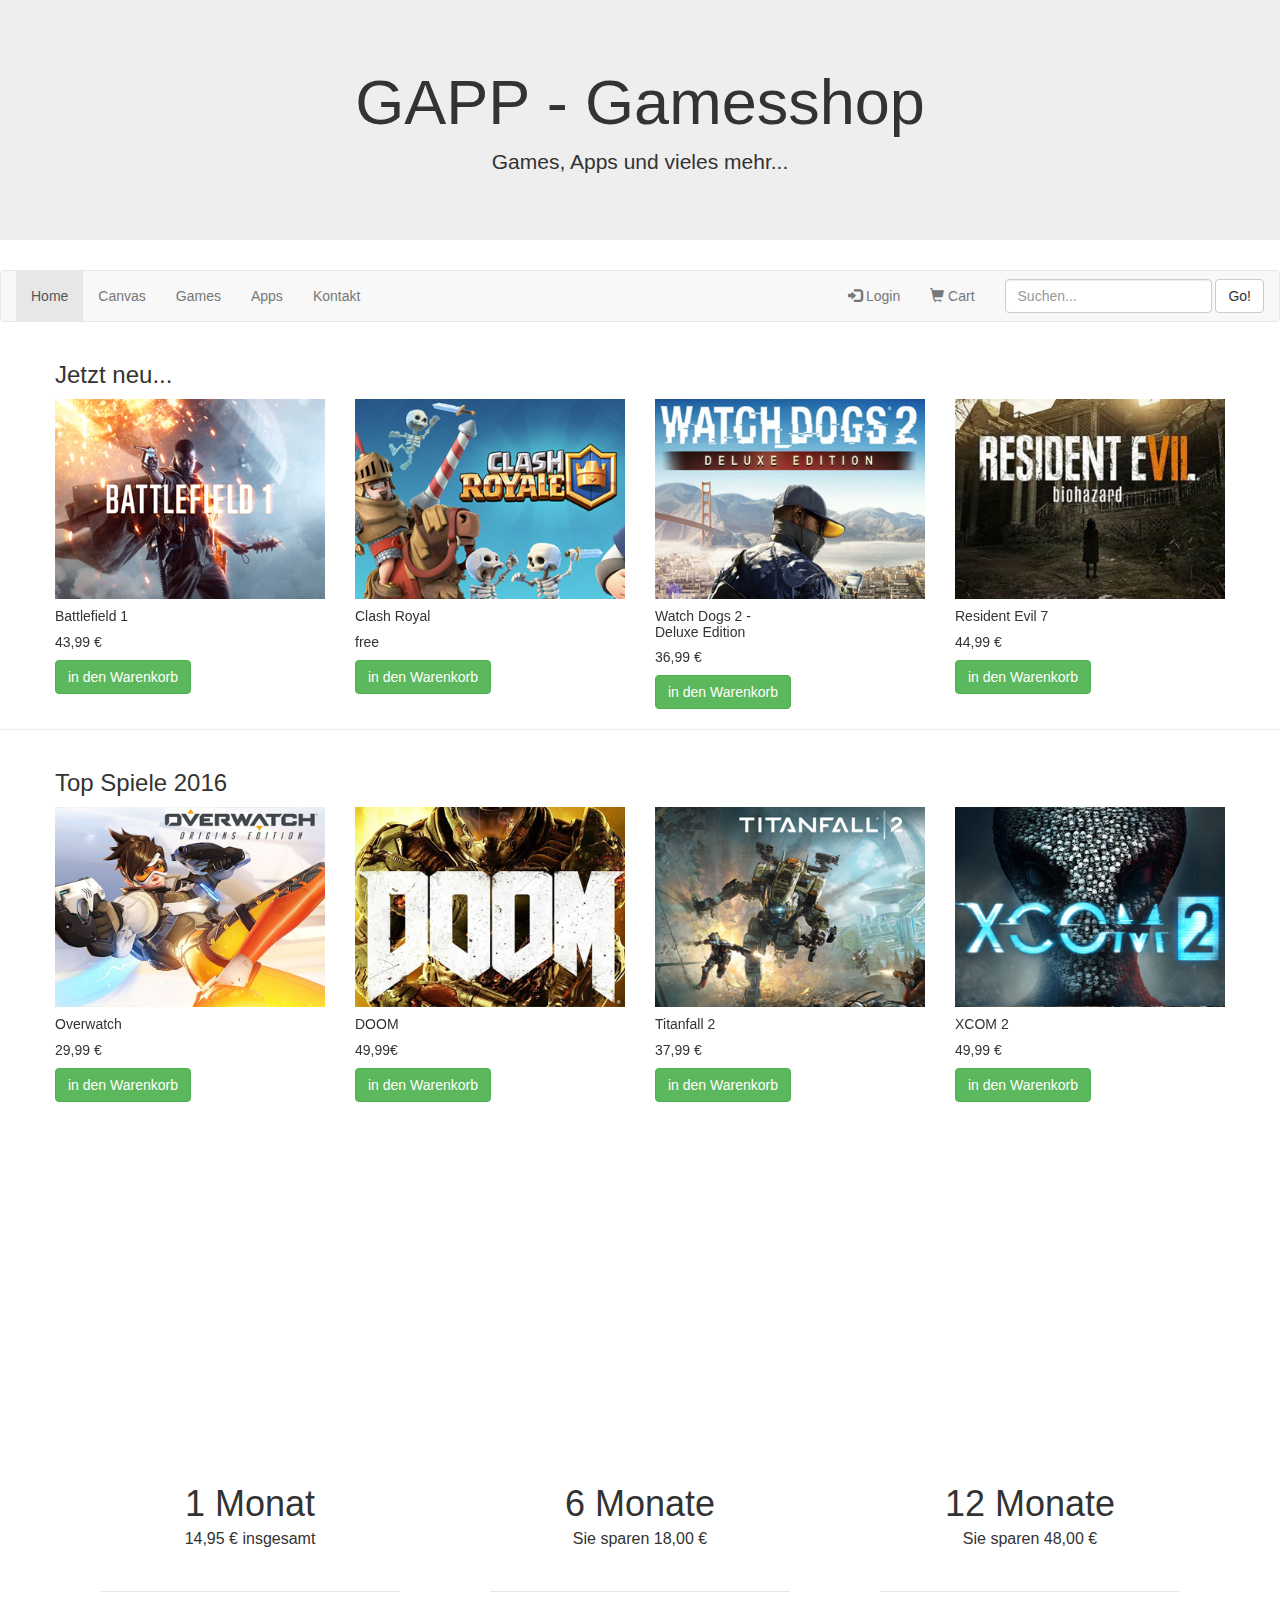
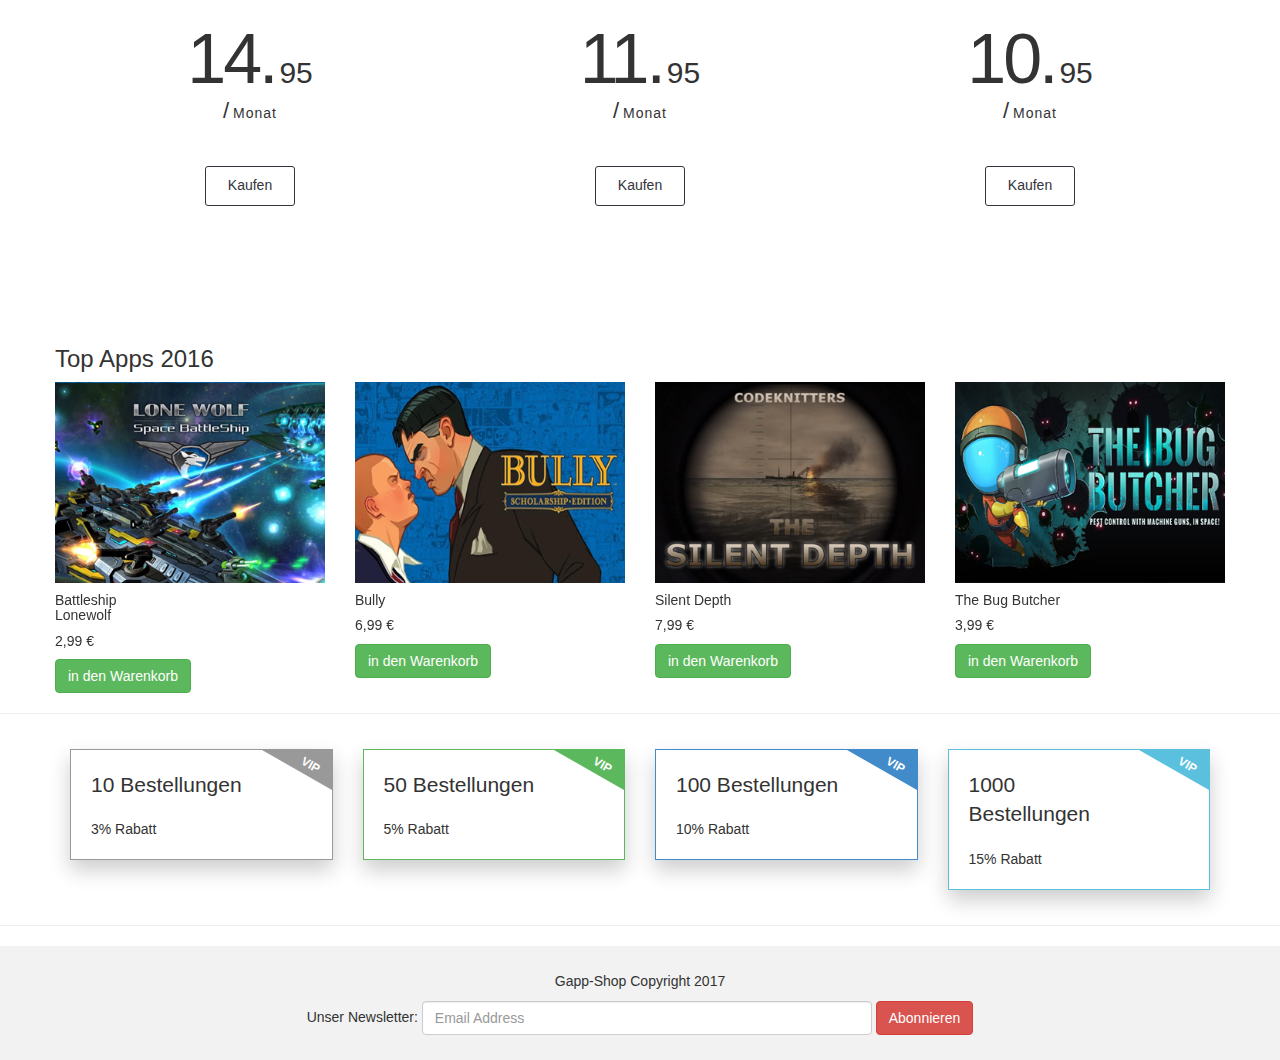
<file: index.html>
<!DOCTYPE html>
<html lang="en">
<head>
  <title>GAPP-Shop</title>
  <meta charset="utf-8">
  <meta name="viewport" content="width=device-width, initial-scale=1">
  <link rel="stylesheet" href="css/style.css">
  <link rel="stylesheet" href="https://maxcdn.bootstrapcdn.com/bootstrap/3.3.7/css/bootstrap.min.css">
  <script src="https://ajax.googleapis.com/ajax/libs/jquery/3.1.1/jquery.min.js"></script>
  <script src="https://maxcdn.bootstrapcdn.com/bootstrap/3.3.7/js/bootstrap.min.js"></script>
</head>

<body>
  <div id="background-upper">
  <div class="jumbotron text-center">
    <h1>GAPP - Gamesshop</h1>
    <p>Games, Apps und vieles mehr...</p>
  </div>

  <nav class="navbar navbar-default">
  <div class="container-fluid">
    <ul class="nav navbar-nav">
      <li class="active"><a href="#">Home</a></li>
      <li><a href="page/canvas.html">Canvas</a></li>
      <li><a href="page/games.html">Games</a></li>
      <li><a href="page/apps.html">Apps</a></li>
      <li><a href='page/contact.html'>Kontakt</a></li>
    </ul>

    <form class="navbar-form navbar-right">
      <div class="form-group">
        <input type="text" class="form-control" placeholder="Suchen...">
      </div>
      <button type="submit" class="btn btn-default">Go!</button>
    </form>

    <ul class="nav navbar-nav navbar-right">
      <li><a href="page/404.html"><span class="glyphicon glyphicon-log-in"></span> Login</a></li>
      <li><a href="cart.html"><span class="glyphicon glyphicon-shopping-cart"></span> Cart</a></li>
    </ul>
  </div>
  </nav>

 <!-- Hier Contentbereich-->
 <div class="container">
    <div class="row">
        <div class="row">
            <div class="col-md-9">
                <h3>Jetzt neu...</h3>
            </div>
            <div class="col-md-3"></div>
        </div>
        <div id="carousel-example" class="carousel slide hidden-xs" data-ride="carousel">
            <!-- Wrapper for slides -->
            <div class="carousel-inner">
                <div class="item active">
                    <div class="row">
                        <div class="col-sm-3">
                            <div class="col-item">
                                <div class="photo">
                                    <img src="images/bf1.png" class="img-responsive" alt="a" />
                                </div>
                                <div class="info">
                                    <div class="row">
                                        <div class="price col-md-6">
                                            <h5>
                                                Battlefield 1</h5>
                                            <h5 class="price-text-color">
                                                43,99 €</h5>
                                        </div>
                                        <div class="rating hidden-sm col-md-6">
                                            <i class="price-text-color fa fa-star"></i><i class="price-text-color fa fa-star">
                                            </i><i class="price-text-color fa fa-star"></i><i class="price-text-color fa fa-star">
                                            </i><i class="fa fa-star"></i>
                                        </div>
                                    </div>
                                    <div class="separator clear-left">
                                         <button type="button" class="btn btn-success">in den Warenkorb</button>
                                    </div>
                                    <div class="clearfix">
                                    </div>
                                </div>
                            </div>
                        </div>
                        <div class="col-sm-3">
                            <div class="col-item">
                                <div class="photo">
                                    <img src="images/cr.png" class="img-responsive" alt="a" />
                                </div>
                                <div class="info">
                                    <div class="row">
                                        <div class="price col-md-6">
                                            <h5>
                                                Clash Royal</h5>
                                            <h5 class="price-text-color">
                                                free</h5>
                                        </div>
                                        <div class="rating hidden-sm col-md-6">
                                        </div>
                                    </div>
                                    <div class="separator clear-left">
                                         <button type="button" class="btn btn-success">in den Warenkorb</button>
                                    </div>
                                    <div class="clearfix">
                                    </div>
                                </div>
                            </div>
                        </div>
                        <div class="col-sm-3">
                            <div class="col-item">
                                <div class="photo">
                                    <img src="images/wd2.png" class="img-responsive" alt="a" />
                                </div>
                                <div class="info">
                                    <div class="row">
                                        <div class="price col-md-6">
                                            <h5>
                                                Watch Dogs 2 - Deluxe Edition</h5>
                                            <h5 class="price-text-color">
                                                36,99 €</h5>
                                        </div>
                                        <div class="rating hidden-sm col-md-6">
                                            <i class="price-text-color fa fa-star"></i><i class="price-text-color fa fa-star">
                                            </i><i class="price-text-color fa fa-star"></i><i class="price-text-color fa fa-star">
                                            </i><i class="fa fa-star"></i>
                                        </div>
                                    </div>
                                    <div class="separator clear-left">
                                         <button type="button" class="btn btn-success">in den Warenkorb</button>
                                    </div>
                                    <div class="clearfix">
                                    </div>
                                </div>
                            </div>
                        </div>
                        <div class="col-sm-3">
                            <div class="col-item">
                                <div class="photo">
                                    <img src="images/re7.png" class="img-responsive" alt="a" />
                                </div>
                                <div class="info">
                                    <div class="row">
                                        <div class="price col-md-6">
                                            <h5>
                                                Resident Evil 7</h5>
                                            <h5 class="price-text-color">
                                                44,99 €</h5>
                                        </div>
                                        <div class="rating hidden-sm col-md-6">
                                            <i class="price-text-color fa fa-star"></i><i class="price-text-color fa fa-star">
                                            </i><i class="price-text-color fa fa-star"></i><i class="price-text-color fa fa-star">
                                            </i><i class="fa fa-star"></i>
                                        </div>
                                    </div>
                                    <div class="separator clear-left">
                                         <button type="button" class="btn btn-success">in den Warenkorb</button>
                                    </div>
                                    <div class="clearfix">
                                    </div>
                                </div>
                            </div>
                        </div>
                    </div>
                </div>
                <div class="item">
                    <div class="row">
                        <div class="col-sm-3">
                            <div class="col-item">
                                <div class="photo">
                                    <img src="images/planetcoaster.png" class="img-responsive" alt="a" />
                                </div>
                                <div class="info">
                                    <div class="row">
                                        <div class="price col-md-6">
                                            <h5>
                                                Planet Coaster</h5>
                                            <h5 class="price-text-color">
                                                39,99 €</h5>
                                        </div>
                                        <div class="rating hidden-sm col-md-6">
                                            <i class="price-text-color fa fa-star"></i><i class="price-text-color fa fa-star">
                                            </i><i class="price-text-color fa fa-star"></i><i class="price-text-color fa fa-star">
                                            </i><i class="fa fa-star"></i>
                                        </div>
                                    </div>
                                    <div class="separator clear-left">
                                         <button type="button" class="btn btn-success">in den Warenkorb</button>
                                    </div>
                                    <div class="clearfix">
                                    </div>
                                </div>
                            </div>
                        </div>
                        <div class="col-sm-3">
                            <div class="col-item">
                                <div class="photo">
                                    <img src="images/rl.png" class="img-responsive" alt="a" />
                                </div>
                                <div class="info">
                                    <div class="row">
                                        <div class="price col-md-6">
                                            <h5>
                                                Rocket League</h5>
                                            <h5 class="price-text-color">
                                                24,99 €</h5>
                                        </div>
                                        <div class="rating hidden-sm col-md-6">
                                        </div>
                                    </div>
                                    <div class="separator clear-left">
                                         <button type="button" class="btn btn-success">in den Warenkorb</button>
                                    </div>
                                    <div class="clearfix">
                                    </div>
                                </div>
                            </div>
                        </div>
                        <div class="col-sm-3">
                            <div class="col-item">
                                <div class="photo">
                                    <img src="images/coc.png" class="img-responsive" alt="a" />
                                </div>
                                <div class="info">
                                    <div class="row">
                                        <div class="price col-md-6">
                                            <h5>
                                                Clash of Clans</h5>
                                            <h5 class="price-text-color">
                                                free</h5>
                                        </div>
                                        <div class="rating hidden-sm col-md-6">
                                            <i class="price-text-color fa fa-star"></i><i class="price-text-color fa fa-star">
                                            </i><i class="price-text-color fa fa-star"></i><i class="price-text-color fa fa-star">
                                            </i><i class="fa fa-star"></i>
                                        </div>
                                    </div>
                                    <div class="separator clear-left">
                                         <button type="button" class="btn btn-success">in den Warenkorb</button>
                                    </div>
                                    <div class="clearfix">
                                    </div>
                                </div>
                            </div>
                        </div>
                        <div class="col-sm-3">
                            <div class="col-item">
                                <div class="photo">
                                    <img src="images/bloons.png" class="img-responsive" alt="a" />
                                </div>
                                <div class="info">
                                    <div class="row">
                                        <div class="price col-md-6">
                                            <h5>
                                                Bloons TD5</h5>
                                            <h5 class="price-text-color">
                                                free</h5>
                                        </div>
                                        <div class="rating hidden-sm col-md-6">
                                            <i class="price-text-color fa fa-star"></i><i class="price-text-color fa fa-star">
                                            </i><i class="price-text-color fa fa-star"></i><i class="price-text-color fa fa-star">
                                            </i><i class="fa fa-star"></i>
                                        </div>
                                    </div>
                                    <div class="separator clear-left">
                                         <button type="button" class="btn btn-success">in den Warenkorb</button>
                                    </div>
                                    <div class="clearfix">
                                    </div>
                                </div>
                            </div>
                        </div>
                    </div>
                </div>
            </div>
        </div>
    </div>
  </div>

  <hr />

  <div class="container">
     <div class="row">
         <div class="row">
             <div class="col-md-9">
                 <h3>
                     Top Spiele 2016</h3>
             </div>
             <div class="col-md-3"></div>
         </div>
         <div id="carousel-example" class="carousel slide hidden-xs" data-ride="carousel">
             <!-- Wrapper for slides -->
             <div class="carousel-inner">
                 <div class="item active">
                     <div class="row">
                         <div class="col-sm-3">
                             <div class="col-item">
                                 <div class="photo">
                                     <img src="images/ow.png" class="img-responsive" alt="a" />
                                 </div>
                                 <div class="info">
                                     <div class="row">
                                         <div class="price col-md-6">
                                             <h5>
                                                 Overwatch</h5>
                                             <h5 class="price-text-color">
                                                 29,99 €</h5>
                                         </div>
                                         <div class="rating hidden-sm col-md-6">
                                             <i class="price-text-color fa fa-star"></i><i class="price-text-color fa fa-star">
                                             </i><i class="price-text-color fa fa-star"></i><i class="price-text-color fa fa-star">
                                             </i><i class="fa fa-star"></i>
                                         </div>
                                     </div>
                                     <div class="separator clear-left">
                                          <button type="button" class="btn btn-success">in den Warenkorb</button>
                                     </div>
                                     <div class="clearfix">
                                     </div>
                                 </div>
                             </div>
                         </div>
                         <div class="col-sm-3">
                             <div class="col-item">
                                 <div class="photo">
                                     <img src="images/doom.png" class="img-responsive" alt="a" />
                                 </div>
                                 <div class="info">
                                     <div class="row">
                                         <div class="price col-md-6">
                                             <h5>
                                                 DOOM</h5>
                                             <h5 class="price-text-color">
                                                 49,99€</h5>
                                         </div>
                                         <div class="rating hidden-sm col-md-6">
                                         </div>
                                     </div>
                                     <div class="separator clear-left">
                                          <button type="button" class="btn btn-success">in den Warenkorb</button>
                                     </div>
                                     <div class="clearfix">
                                     </div>
                                 </div>
                             </div>
                         </div>
                         <div class="col-sm-3">
                             <div class="col-item">
                                 <div class="photo">
                                     <img src="images/tf2.png" class="img-responsive" alt="a" />
                                 </div>
                                 <div class="info">
                                     <div class="row">
                                         <div class="price col-md-6">
                                             <h5>
                                                 Titanfall 2</h5>
                                             <h5 class="price-text-color">
                                                 37,99 €</h5>
                                         </div>
                                         <div class="rating hidden-sm col-md-6">
                                             <i class="price-text-color fa fa-star"></i><i class="price-text-color fa fa-star">
                                             </i><i class="price-text-color fa fa-star"></i><i class="price-text-color fa fa-star">
                                             </i><i class="fa fa-star"></i>
                                         </div>
                                     </div>
                                     <div class="separator clear-left">
                                          <button type="button" class="btn btn-success">in den Warenkorb</button>
                                     </div>
                                     <div class="clearfix">
                                     </div>
                                 </div>
                             </div>
                         </div>
                         <div class="col-sm-3">
                             <div class="col-item">
                                 <div class="photo">
                                     <img src="images/xcom2.png" class="img-responsive" alt="a" />
                                 </div>
                                 <div class="info">
                                     <div class="row">
                                         <div class="price col-md-6">
                                             <h5>
                                                 XCOM 2</h5>
                                             <h5 class="price-text-color">
                                                 49,99  €</h5>
                                         </div>
                                         <div class="rating hidden-sm col-md-6">
                                             <i class="price-text-color fa fa-star"></i><i class="price-text-color fa fa-star">
                                             </i><i class="price-text-color fa fa-star"></i><i class="price-text-color fa fa-star">
                                             </i><i class="fa fa-star"></i>
                                         </div>
                                     </div>
                                     <div class="separator clear-left">
                                          <button type="button" class="btn btn-success">in den Warenkorb</button>
                                     </div>
                                     <div class="clearfix">
                                     </div>
                                 </div>
                             </div>
                         </div>
                     </div>
                 </div>
                 <div class="item">
                     <div class="row">
                         <div class="col-sm-3">
                             <div class="col-item">
                                 <div class="photo">
                                     <img src="images/nms.png" class="img-responsive" alt="a" />
                                 </div>
                                 <div class="info">
                                     <div class="row">
                                         <div class="price col-md-6">
                                             <h5>
                                                 No Man’s Sky</h5>
                                             <h5 class="price-text-color">
                                                 39,99 €</h5>
                                         </div>
                                         <div class="rating hidden-sm col-md-6">
                                             <i class="price-text-color fa fa-star"></i><i class="price-text-color fa fa-star">
                                             </i><i class="price-text-color fa fa-star"></i><i class="price-text-color fa fa-star">
                                             </i><i class="fa fa-star"></i>
                                         </div>
                                     </div>
                                     <div class="separator clear-left">
                                          <button type="button" class="btn btn-success">in den Warenkorb</button>
                                     </div>
                                     <div class="clearfix">
                                     </div>
                                 </div>
                             </div>
                         </div>
                         <div class="col-sm-3">
                             <div class="col-item">
                                 <div class="photo">
                                     <img src="images/cod_iw.png" class="img-responsive" alt="a" />
                                 </div>
                                 <div class="info">
                                     <div class="row">
                                         <div class="price col-md-6">
                                             <h5>
                                                 Call of Duty: Infinite Warfare</h5>
                                             <h5 class="price-text-color">
                                                 39,99 €</h5>
                                         </div>
                                         <div class="rating hidden-sm col-md-6">
                                         </div>
                                     </div>
                                     <div class="separator clear-left">
                                          <button type="button" class="btn btn-success">in den Warenkorb</button>
                                     </div>
                                     <div class="clearfix">
                                     </div>
                                 </div>
                             </div>
                         </div>
                         <div class="col-sm-3">
                             <div class="col-item">
                                 <div class="photo">
                                     <img src="images/civi6.png" class="img-responsive" alt="a" />
                                 </div>
                                 <div class="info">
                                     <div class="row">
                                         <div class="price col-md-6">
                                             <h5>
                                                 Civilization 6</h5>
                                             <h5 class="price-text-color">
                                                 44,99 €</h5>
                                         </div>
                                         <div class="rating hidden-sm col-md-6">
                                             <i class="price-text-color fa fa-star"></i><i class="price-text-color fa fa-star">
                                             </i><i class="price-text-color fa fa-star"></i><i class="price-text-color fa fa-star">
                                             </i><i class="fa fa-star"></i>
                                         </div>
                                     </div>
                                     <div class="separator clear-left">
                                          <button type="button" class="btn btn-success">in den Warenkorb</button>
                                     </div>
                                     <div class="clearfix">
                                     </div>
                                 </div>
                             </div>
                         </div>
                         <div class="col-sm-3">
                             <div class="col-item">
                                 <div class="photo">
                                     <img src="images/fifa17.png" class="img-responsive" alt="a" />
                                 </div>
                                 <div class="info">
                                     <div class="row">
                                         <div class="price col-md-6">
                                             <h5>
                                                 FIFA 17</h5>
                                             <h5 class="price-text-color">
                                                 22,99 €</h5>
                                         </div>
                                         <div class="rating hidden-sm col-md-6">
                                             <i class="price-text-color fa fa-star"></i><i class="price-text-color fa fa-star">
                                             </i><i class="price-text-color fa fa-star"></i><i class="price-text-color fa fa-star">
                                             </i><i class="fa fa-star"></i>
                                         </div>
                                     </div>
                                     <div class="separator clear-left">
                                          <button type="button" class="btn btn-success">in den Warenkorb</button>
                                     </div>
                                     <div class="clearfix">
                                     </div>
                                 </div>
                             </div>
                         </div>
                     </div>
                 </div>
             </div>
         </div>
     </div>
   </div>
   <!-- DIV für background -->
            </div>
   <!-- DIV für background -->

   <div id="background-eve">
     <div id="eveimage">
      <img src="images/eve_white.png" class="img-responsive" alt="">
      <h3 id="eveonline"> Jetzt EVE Online Spielzeit kaufen </h3>
     </div>
    <div class="content-md container">
        <div class="row">
            <div class="col-md-4 md-margin-b-30">
                <div class="pricing-list-v4 radius-10">
                    <div class="pricing-list-v4-header">
                        <h4 class="pricing-list-v4-title">1 Monat</h4>
                        <span class="pricing-list-v4-subtitle">14,95 € insgesamt</span>
                    </div>
                    <div class="pricing-list-v4-content">
                        <div class="margin-b-40">
                            <span class="pricing-list-v4-price-sign"><i class="fa fa-dollar"></i></span>
                            <span class="pricing-list-v4-price">14.</span>
                            <span class="pricing-list-v4-subprice">95</span>
                            <span class="pricing-list-v4-price-info">Monat</span>
                        </div>
                        <div class="center-block">
                            <button type="button" class="btn-dark-brd btn-base-sm radius-3">Kaufen</button>
                        </div>
                    </div>
                </div>
            </div>
            <div class="col-md-4 md-margin-b-30">
                <div class="pricing-list-v4 radius-10">
                    <div class="pricing-list-v4-header">
                        <h4 class="pricing-list-v4-title">6 Monate</h4>
                        <span class="pricing-list-v4-subtitle">Sie sparen 18,00 €</span>
                    </div>
                    <div class="pricing-list-v4-content">
                        <div class="margin-b-40">
                            <span class="pricing-list-v4-price-sign"><i class="fa fa-dollar"></i></span>
                            <span class="pricing-list-v4-price">11.</span>
                            <span class="pricing-list-v4-subprice">95</span>
                            <span class="pricing-list-v4-price-info">Monat</span>
                        </div>
                        <div class="center-block">
                            <button type="button" class="btn-dark-brd btn-base-sm radius-3">Kaufen</button>
                        </div>
                    </div>
                </div>
            </div>
            <div class="col-md-4 md-margin-b-30">
                <div class="pricing-list-v4 radius-10">
                    <div class="pricing-list-v4-header">
                        <h4 class="pricing-list-v4-title">12 Monate</h4>
                        <span class="pricing-list-v4-subtitle">Sie sparen 48,00 €</span>
                    </div>
                    <div class="pricing-list-v4-content">
                        <div class="margin-b-40">
                            <span class="pricing-list-v4-price-sign"><i class="fa fa-dollar"></i></span>
                            <span class="pricing-list-v4-price">10.</span>
                            <span class="pricing-list-v4-subprice">95</span>
                            <span class="pricing-list-v4-price-info">Monat</span>
                        </div>
                        <div class="center-block">
                            <button type="button" class="btn-dark-brd btn-base-sm radius-3">Kaufen</button>
                        </div>
                    </div>
                </div>
            </div>
        </div>
    </div>
</div>

   <div class="container">
      <div class="row">
          <div class="row">
              <div class="col-md-9">
                  <h3>
                      Top Apps 2016</h3>
              </div>
              <div class="col-md-3"></div>
          </div>
          <div id="carousel-example" class="carousel slide hidden-xs" data-ride="carousel">
              <!-- Wrapper for slides -->
              <div class="carousel-inner">
                  <div class="item active">
                      <div class="row">
                          <div class="col-sm-3">
                              <div class="col-item">
                                  <div class="photo">
                                      <img src="images/bslw.png" class="img-responsive" alt="a" />
                                  </div>
                                  <div class="info">
                                      <div class="row">
                                          <div class="price col-md-6">
                                              <h5>
                                                  Battleship Lonewolf</h5>
                                              <h5 class="price-text-color">
                                                  2,99 €</h5>
                                          </div>
                                          <div class="rating hidden-sm col-md-6">
                                              <i class="price-text-color fa fa-star"></i><i class="price-text-color fa fa-star">
                                              </i><i class="price-text-color fa fa-star"></i><i class="price-text-color fa fa-star">
                                              </i><i class="fa fa-star"></i>
                                          </div>
                                      </div>
                                      <div class="separator clear-left">
                                           <button type="button" class="btn btn-success">in den Warenkorb</button>
                                      </div>
                                      <div class="clearfix">
                                      </div>
                                  </div>
                              </div>
                          </div>
                          <div class="col-sm-3">
                              <div class="col-item">
                                  <div class="photo">
                                      <img src="images/bully.png" class="img-responsive" alt="a" />
                                  </div>
                                  <div class="info">
                                      <div class="row">
                                          <div class="price col-md-6">
                                              <h5>
                                                  Bully</h5>
                                              <h5 class="price-text-color">
                                                  6,99 €</h5>
                                          </div>
                                          <div class="rating hidden-sm col-md-6">
                                          </div>
                                      </div>
                                      <div class="separator clear-left">
                                           <button type="button" class="btn btn-success">in den Warenkorb</button>
                                      </div>
                                      <div class="clearfix">
                                      </div>
                                  </div>
                              </div>
                          </div>
                          <div class="col-sm-3">
                              <div class="col-item">
                                  <div class="photo">
                                      <img src="images/sd.png" class="img-responsive" alt="a" />
                                  </div>
                                  <div class="info">
                                      <div class="row">
                                          <div class="price col-md-6">
                                              <h5>
                                                  Silent Depth</h5>
                                              <h5 class="price-text-color">
                                                  7,99 €</h5>
                                          </div>
                                          <div class="rating hidden-sm col-md-6">
                                              <i class="price-text-color fa fa-star"></i><i class="price-text-color fa fa-star">
                                              </i><i class="price-text-color fa fa-star"></i><i class="price-text-color fa fa-star">
                                              </i><i class="fa fa-star"></i>
                                          </div>
                                      </div>
                                      <div class="separator clear-left">
                                           <button type="button" class="btn btn-success">in den Warenkorb</button>
                                      </div>
                                      <div class="clearfix">
                                      </div>
                                  </div>
                              </div>
                          </div>
                          <div class="col-sm-3">
                              <div class="col-item">
                                  <div class="photo">
                                      <img src="images/tbb.png" class="img-responsive" alt="a" />
                                  </div>
                                  <div class="info">
                                      <div class="row">
                                          <div class="price col-md-6">
                                              <h5>
                                                  The Bug Butcher</h5>
                                              <h5 class="price-text-color">
                                                  3,99 €</h5>
                                          </div>
                                          <div class="rating hidden-sm col-md-6">
                                              <i class="price-text-color fa fa-star"></i><i class="price-text-color fa fa-star">
                                              </i><i class="price-text-color fa fa-star"></i><i class="price-text-color fa fa-star">
                                              </i><i class="fa fa-star"></i>
                                          </div>
                                      </div>
                                      <div class="separator clear-left">
                                           <button type="button" class="btn btn-success">in den Warenkorb</button>
                                      </div>
                                      <div class="clearfix">
                                      </div>
                                  </div>
                              </div>
                          </div>
                      </div>
                  </div>
                  <div class="item">
                      <div class="row">
                          <div class="col-sm-3">
                              <div class="col-item">
                                  <div class="photo">
                                      <img src="images/dcr.png" class="img-responsive" alt="a" />
                                  </div>
                                  <div class="info">
                                      <div class="row">
                                          <div class="price col-md-6">
                                              <h5>
                                                  Disney Crossy Road</h5>
                                              <h5 class="price-text-color">
                                                  free</h5>
                                          </div>
                                          <div class="rating hidden-sm col-md-6">
                                              <i class="price-text-color fa fa-star"></i><i class="price-text-color fa fa-star">
                                              </i><i class="price-text-color fa fa-star"></i><i class="price-text-color fa fa-star">
                                              </i><i class="fa fa-star"></i>
                                          </div>
                                      </div>
                                      <div class="separator clear-left">
                                           <button type="button" class="btn btn-success">in den Warenkorb</button>
                                      </div>
                                      <div class="clearfix">
                                      </div>
                                  </div>
                              </div>
                          </div>
                          <div class="col-sm-3">
                              <div class="col-item">
                                  <div class="photo">
                                      <img src="images/invisble.png" class="img-responsive" alt="a" />
                                  </div>
                                  <div class="info">
                                      <div class="row">
                                          <div class="price col-md-6">
                                              <h5>
                                                  Invisible, Inc.</h5>
                                              <h5 class="price-text-color">
                                                  4,99 €</h5>
                                          </div>
                                          <div class="rating hidden-sm col-md-6">
                                          </div>
                                      </div>
                                      <div class="separator clear-left">
                                           <button type="button" class="btn btn-success">in den Warenkorb</button>
                                      </div>
                                      <div class="clearfix">
                                      </div>
                                  </div>
                              </div>
                          </div>
                          <div class="col-sm-3">
                              <div class="col-item">
                                  <div class="photo">
                                      <img src="images/minimetro.png" class="img-responsive" alt="a" />
                                  </div>
                                  <div class="info">
                                      <div class="row">
                                          <div class="price col-md-6">
                                              <h5>
                                                  Mini Metro</h5>
                                              <h5 class="price-text-color">
                                                  4,99 €</h5>
                                          </div>
                                          <div class="rating hidden-sm col-md-6">
                                              <i class="price-text-color fa fa-star"></i><i class="price-text-color fa fa-star">
                                              </i><i class="price-text-color fa fa-star"></i><i class="price-text-color fa fa-star">
                                              </i><i class="fa fa-star"></i>
                                          </div>
                                      </div>
                                      <div class="separator clear-left">
                                           <button type="button" class="btn btn-success">in den Warenkorb</button>
                                      </div>
                                      <div class="clearfix">
                                      </div>
                                  </div>
                              </div>
                          </div>
                          <div class="col-sm-3">
                              <div class="col-item">
                                  <div class="photo">
                                      <img src="images/retsnom.png" class="img-responsive" alt="a" />
                                  </div>
                                  <div class="info">
                                      <div class="row">
                                          <div class="price col-md-6">
                                              <h5>
                                                  Retsnom</h5>
                                              <h5 class="price-text-color">
                                                  0,99 €</h5>
                                          </div>
                                          <div class="rating hidden-sm col-md-6">
                                              <i class="price-text-color fa fa-star"></i><i class="price-text-color fa fa-star">
                                              </i><i class="price-text-color fa fa-star"></i><i class="price-text-color fa fa-star">
                                              </i><i class="fa fa-star"></i>
                                          </div>
                                      </div>
                                      <div class="separator clear-left">
                                           <button type="button" class="btn btn-success">in den Warenkorb</button>
                                      </div>
                                      <div class="clearfix">
                                      </div>
                                  </div>
                              </div>
                          </div>
                      </div>
                  </div>
              </div>
          </div>
      </div>
    </div>

<hr />

<div class="container">
	<div class="row">
		<div class="col-xs-12 col-sm-6 col-md-4 col-lg-3">
			<div class="offer offer-default">
				<div class="shape">
					<div class="shape-text">
						VIP
					</div>
				</div>
				<div class="offer-content">
					<h3 class="lead">
						10 Bestellungen
					</h3>
					<p>
						3% Rabatt
					</p>
				</div>
			</div>
		</div>
		<div class="col-xs-12 col-sm-6 col-md-4 col-lg-3">
			<div class="offer offer-success">
				<div class="shape">
					<div class="shape-text">
						VIP
					</div>
				</div>
				<div class="offer-content">
					<h3 class="lead">
						50 Bestellungen
					</h3>
					<p>
						5% Rabatt
					</p>
				</div>
			</div>
		</div>
		<div class="col-xs-12 col-sm-6 col-md-4 col-lg-3">
			<div class="offer offer-primary">
				<div class="shape">
					<div class="shape-text">
						VIP
					</div>
				</div>
				<div class="offer-content">
					<h3 class="lead">
						100 Bestellungen
					</h3>
					<p>
						10% Rabatt
					</p>
				</div>
			</div>
		</div>
		<div class="col-xs-12 col-sm-6 col-md-4 col-lg-3">
			<div class="offer offer-info">
				<div class="shape">
					<div class="shape-text">
						VIP
					</div>
				</div>
				<div class="offer-content">
					<h3 class="lead">
						1000 Bestellungen
					</h3>
					<p>
						15% Rabatt
					</p>
				</div>
			</div>
		</div>
  </div>
</div>
<hr />
<!-- Hier Contentbereich ENDE-->

<footer class="container-fluid text-center">
  <p>Gapp-Shop Copyright 2017</p>
  <form class="form-inline">Unser Newsletter:
    <input type="email" class="form-control" size="50" placeholder="Email Address">
    <button type="button" class="btn btn-danger">Abonnieren</button>
  </form>
</footer>

</body>
</html>
</file>
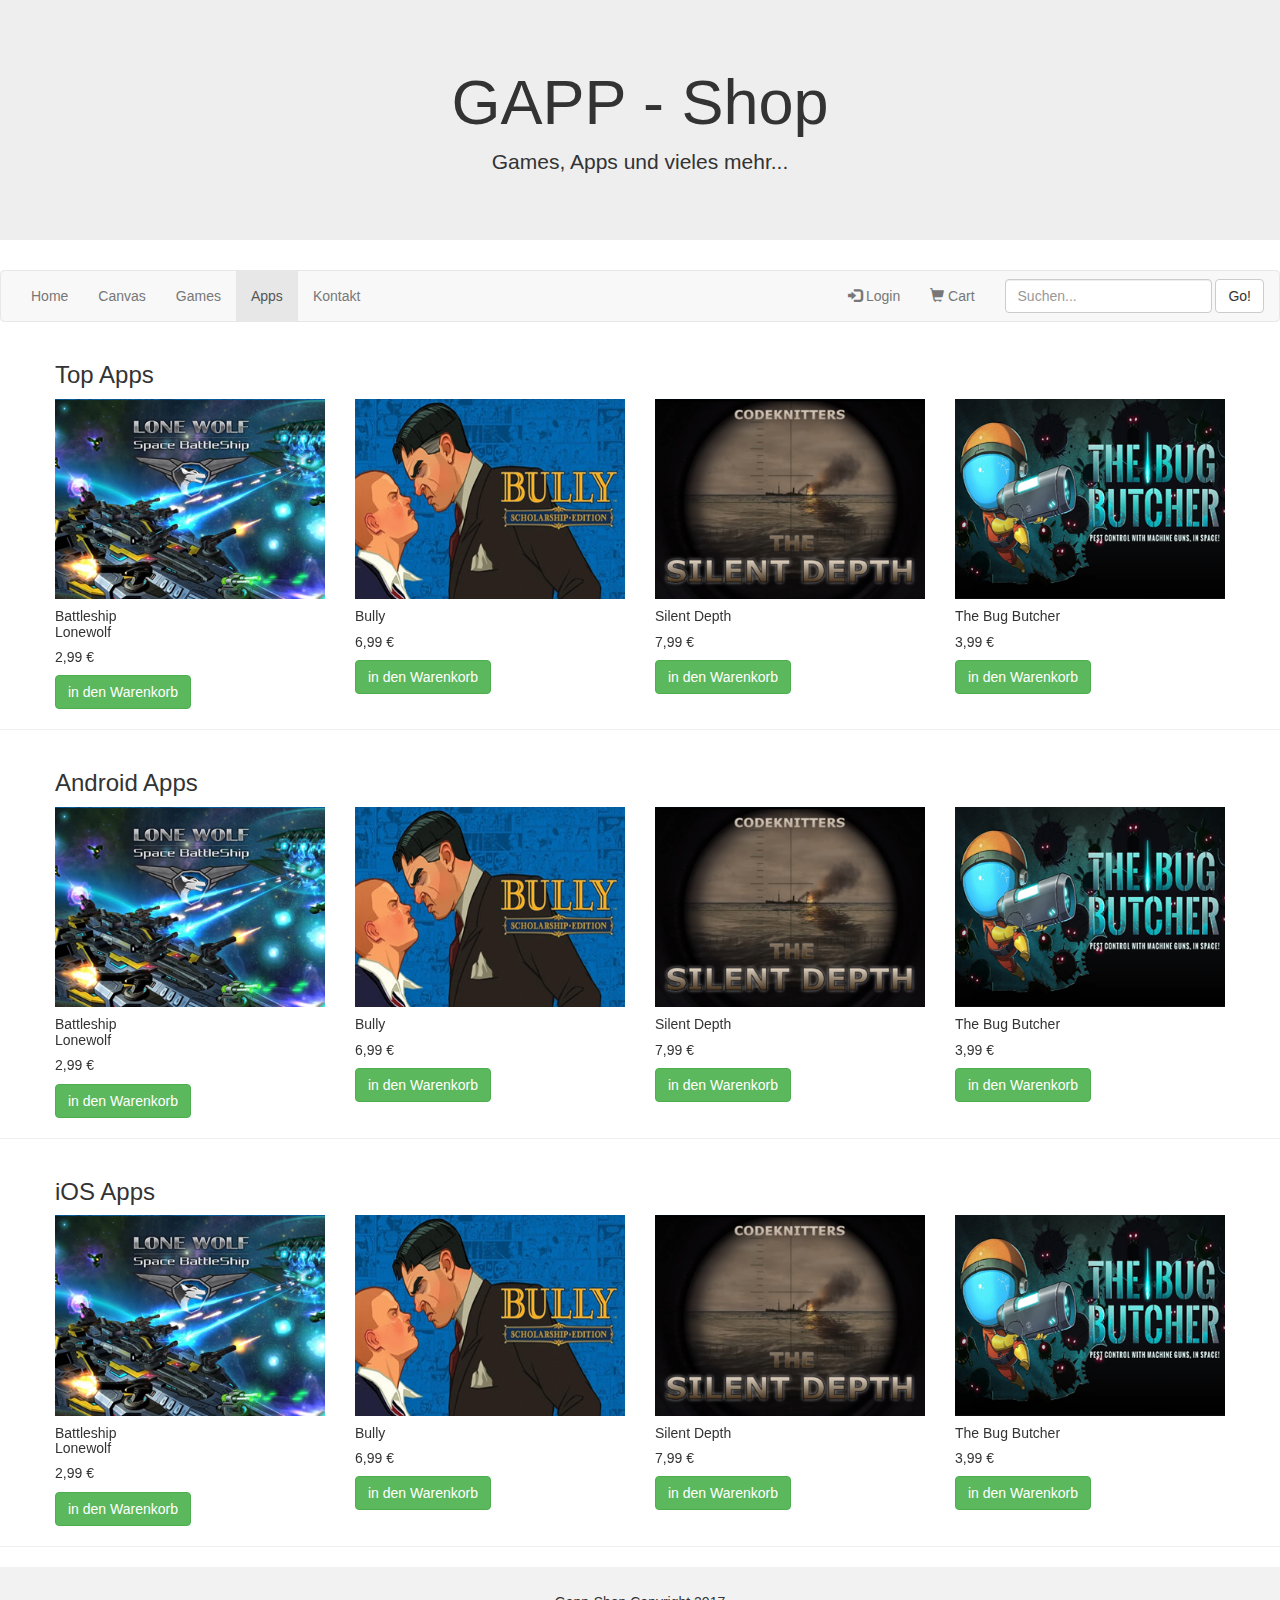
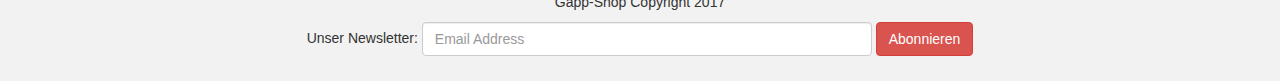
<file: page/apps.html>
<!DOCTYPE html>
<html lang="en">
<head>
  <title>GAPP-Shop</title>
  <meta charset="utf-8">
  <meta name="viewport" content="width=device-width, initial-scale=1">
  <link rel="stylesheet" href="../css/style.css">
  <link rel="stylesheet" href="https://maxcdn.bootstrapcdn.com/bootstrap/3.3.7/css/bootstrap.min.css">
  <script src="https://ajax.googleapis.com/ajax/libs/jquery/3.1.1/jquery.min.js"></script>
  <script src="https://maxcdn.bootstrapcdn.com/bootstrap/3.3.7/js/bootstrap.min.js"></script>
</head>

<body>
  <div id="background-upper">
  <div class="jumbotron text-center">
    <h1>GAPP - Shop</h1>
    <p>Games, Apps und vieles mehr...</p>
  </div>

  <nav class="navbar navbar-default">
  <div class="container-fluid">
    <ul class="nav navbar-nav">
      <li><a href="../index.html">Home</a></li>
      <li><a href="../page/canvas.html">Canvas</a></li>
      <li><a href="../page/games.html">Games</a></li>
      <li class="active"><a href="../page/apps.html">Apps</a></li>
      <li><a href='../page/contact.html'>Kontakt</a></li>
    </ul>

    <form class="navbar-form navbar-right">
      <div class="form-group">
        <input type="text" class="form-control" placeholder="Suchen...">
      </div>
      <button type="submit" class="btn btn-default">Go!</button>
    </form>

    <ul class="nav navbar-nav navbar-right">
      <li><a href="../page/404.html"><span class="glyphicon glyphicon-log-in"></span> Login</a></li>
      <li><a href="../page/cart.html"><span class="glyphicon glyphicon-shopping-cart"></span> Cart</a></li>
    </ul>
  </div>
  </nav>

 <!-- Hier Contentbereich-->
 <div class="container">
    <div class="row">
        <div class="row">
            <div class="col-md-9">
                <h3>
                    Top Apps</h3>
            </div>
            <div class="col-md-3"></div>
        </div>
        <div id="carousel-example" class="carousel slide hidden-xs" data-ride="carousel">
            <!-- Wrapper for slides -->
            <div class="carousel-inner">
                <div class="item active">
                    <div class="row">
                        <div class="col-sm-3">
                            <div class="col-item">
                                <div class="photo">
                                    <img src="../images/bslw.png" class="img-responsive" alt="a" />
                                </div>
                                <div class="info">
                                    <div class="row">
                                        <div class="price col-md-6">
                                            <h5>
                                                Battleship Lonewolf</h5>
                                            <h5 class="price-text-color">
                                                2,99 €</h5>
                                        </div>
                                        <div class="rating hidden-sm col-md-6">
                                            <i class="price-text-color fa fa-star"></i><i class="price-text-color fa fa-star">
                                            </i><i class="price-text-color fa fa-star"></i><i class="price-text-color fa fa-star">
                                            </i><i class="fa fa-star"></i>
                                        </div>
                                    </div>
                                    <div class="separator clear-left">
                                         <button type="button" class="btn btn-success">in den Warenkorb</button>
                                    </div>
                                    <div class="clearfix">
                                    </div>
                                </div>
                            </div>
                        </div>
                        <div class="col-sm-3">
                            <div class="col-item">
                                <div class="photo">
                                    <img src="../images/bully.png" class="img-responsive" alt="a" />
                                </div>
                                <div class="info">
                                    <div class="row">
                                        <div class="price col-md-6">
                                            <h5>
                                                Bully</h5>
                                            <h5 class="price-text-color">
                                                6,99 €</h5>
                                        </div>
                                        <div class="rating hidden-sm col-md-6">
                                        </div>
                                    </div>
                                    <div class="separator clear-left">
                                         <button type="button" class="btn btn-success">in den Warenkorb</button>
                                    </div>
                                    <div class="clearfix">
                                    </div>
                                </div>
                            </div>
                        </div>
                        <div class="col-sm-3">
                            <div class="col-item">
                                <div class="photo">
                                    <img src="../images/sd.png" class="img-responsive" alt="a" />
                                </div>
                                <div class="info">
                                    <div class="row">
                                        <div class="price col-md-6">
                                            <h5>
                                                Silent Depth</h5>
                                            <h5 class="price-text-color">
                                                7,99 €</h5>
                                        </div>
                                        <div class="rating hidden-sm col-md-6">
                                            <i class="price-text-color fa fa-star"></i><i class="price-text-color fa fa-star">
                                            </i><i class="price-text-color fa fa-star"></i><i class="price-text-color fa fa-star">
                                            </i><i class="fa fa-star"></i>
                                        </div>
                                    </div>
                                    <div class="separator clear-left">
                                         <button type="button" class="btn btn-success">in den Warenkorb</button>
                                    </div>
                                    <div class="clearfix">
                                    </div>
                                </div>
                            </div>
                        </div>
                        <div class="col-sm-3">
                            <div class="col-item">
                                <div class="photo">
                                    <img src="../images/tbb.png" class="img-responsive" alt="a" />
                                </div>
                                <div class="info">
                                    <div class="row">
                                        <div class="price col-md-6">
                                            <h5>
                                                The Bug Butcher</h5>
                                            <h5 class="price-text-color">
                                                3,99 €</h5>
                                        </div>
                                        <div class="rating hidden-sm col-md-6">
                                            <i class="price-text-color fa fa-star"></i><i class="price-text-color fa fa-star">
                                            </i><i class="price-text-color fa fa-star"></i><i class="price-text-color fa fa-star">
                                            </i><i class="fa fa-star"></i>
                                        </div>
                                    </div>
                                    <div class="separator clear-left">
                                         <button type="button" class="btn btn-success">in den Warenkorb</button>
                                    </div>
                                    <div class="clearfix">
                                    </div>
                                </div>
                            </div>
                        </div>
                    </div>
                </div>
                <div class="item">
                    <div class="row">
                        <div class="col-sm-3">
                            <div class="col-item">
                                <div class="photo">
                                    <img src="../images/dcr.png" class="img-responsive" alt="a" />
                                </div>
                                <div class="info">
                                    <div class="row">
                                        <div class="price col-md-6">
                                            <h5>
                                                Disney Crossy Road</h5>
                                            <h5 class="price-text-color">
                                                free</h5>
                                        </div>
                                        <div class="rating hidden-sm col-md-6">
                                            <i class="price-text-color fa fa-star"></i><i class="price-text-color fa fa-star">
                                            </i><i class="price-text-color fa fa-star"></i><i class="price-text-color fa fa-star">
                                            </i><i class="fa fa-star"></i>
                                        </div>
                                    </div>
                                    <div class="separator clear-left">
                                         <button type="button" class="btn btn-success">in den Warenkorb</button>
                                    </div>
                                    <div class="clearfix">
                                    </div>
                                </div>
                            </div>
                        </div>
                        <div class="col-sm-3">
                            <div class="col-item">
                                <div class="photo">
                                    <img src="../images/invisble.png" class="img-responsive" alt="a" />
                                </div>
                                <div class="info">
                                    <div class="row">
                                        <div class="price col-md-6">
                                            <h5>
                                                Invisible, Inc.</h5>
                                            <h5 class="price-text-color">
                                                4,99 €</h5>
                                        </div>
                                        <div class="rating hidden-sm col-md-6">
                                        </div>
                                    </div>
                                    <div class="separator clear-left">
                                         <button type="button" class="btn btn-success">in den Warenkorb</button>
                                    </div>
                                    <div class="clearfix">
                                    </div>
                                </div>
                            </div>
                        </div>
                        <div class="col-sm-3">
                            <div class="col-item">
                                <div class="photo">
                                    <img src="../images/minimetro.png" class="img-responsive" alt="a" />
                                </div>
                                <div class="info">
                                    <div class="row">
                                        <div class="price col-md-6">
                                            <h5>
                                                Mini Metro</h5>
                                            <h5 class="price-text-color">
                                                4,99 €</h5>
                                        </div>
                                        <div class="rating hidden-sm col-md-6">
                                            <i class="price-text-color fa fa-star"></i><i class="price-text-color fa fa-star">
                                            </i><i class="price-text-color fa fa-star"></i><i class="price-text-color fa fa-star">
                                            </i><i class="fa fa-star"></i>
                                        </div>
                                    </div>
                                    <div class="separator clear-left">
                                         <button type="button" class="btn btn-success">in den Warenkorb</button>
                                    </div>
                                    <div class="clearfix">
                                    </div>
                                </div>
                            </div>
                        </div>
                        <div class="col-sm-3">
                            <div class="col-item">
                                <div class="photo">
                                    <img src="../images/retsnom.png" class="img-responsive" alt="a" />
                                </div>
                                <div class="info">
                                    <div class="row">
                                        <div class="price col-md-6">
                                            <h5>
                                                Retsnom</h5>
                                            <h5 class="price-text-color">
                                                0,99 €</h5>
                                        </div>
                                        <div class="rating hidden-sm col-md-6">
                                            <i class="price-text-color fa fa-star"></i><i class="price-text-color fa fa-star">
                                            </i><i class="price-text-color fa fa-star"></i><i class="price-text-color fa fa-star">
                                            </i><i class="fa fa-star"></i>
                                        </div>
                                    </div>
                                    <div class="separator clear-left">
                                         <button type="button" class="btn btn-success">in den Warenkorb</button>
                                    </div>
                                    <div class="clearfix">
                                    </div>
                                </div>
                            </div>
                        </div>
                    </div>
                </div>
            </div>
        </div>
    </div>
  </div>

  <hr />

  <div class="container">
     <div class="row">
         <div class="row">
             <div class="col-md-9">
                 <h3>
                     Android Apps</h3>
             </div>
             <div class="col-md-3"></div>
         </div>
         <div id="carousel-example" class="carousel slide hidden-xs" data-ride="carousel">
             <!-- Wrapper for slides -->
             <div class="carousel-inner">
                 <div class="item active">
                     <div class="row">
                         <div class="col-sm-3">
                             <div class="col-item">
                                 <div class="photo">
                                     <img src="../images/bslw.png" class="img-responsive" alt="a" />
                                 </div>
                                 <div class="info">
                                     <div class="row">
                                         <div class="price col-md-6">
                                             <h5>
                                                 Battleship Lonewolf</h5>
                                             <h5 class="price-text-color">
                                                 2,99 €</h5>
                                         </div>
                                         <div class="rating hidden-sm col-md-6">
                                             <i class="price-text-color fa fa-star"></i><i class="price-text-color fa fa-star">
                                             </i><i class="price-text-color fa fa-star"></i><i class="price-text-color fa fa-star">
                                             </i><i class="fa fa-star"></i>
                                         </div>
                                     </div>
                                     <div class="separator clear-left">
                                          <button type="button" class="btn btn-success">in den Warenkorb</button>
                                     </div>
                                     <div class="clearfix">
                                     </div>
                                 </div>
                             </div>
                         </div>
                         <div class="col-sm-3">
                             <div class="col-item">
                                 <div class="photo">
                                     <img src="../images/bully.png" class="img-responsive" alt="a" />
                                 </div>
                                 <div class="info">
                                     <div class="row">
                                         <div class="price col-md-6">
                                             <h5>
                                                 Bully</h5>
                                             <h5 class="price-text-color">
                                                 6,99 €</h5>
                                         </div>
                                         <div class="rating hidden-sm col-md-6">
                                         </div>
                                     </div>
                                     <div class="separator clear-left">
                                          <button type="button" class="btn btn-success">in den Warenkorb</button>
                                     </div>
                                     <div class="clearfix">
                                     </div>
                                 </div>
                             </div>
                         </div>
                         <div class="col-sm-3">
                             <div class="col-item">
                                 <div class="photo">
                                     <img src="../images/sd.png" class="img-responsive" alt="a" />
                                 </div>
                                 <div class="info">
                                     <div class="row">
                                         <div class="price col-md-6">
                                             <h5>
                                                 Silent Depth</h5>
                                             <h5 class="price-text-color">
                                                 7,99 €</h5>
                                         </div>
                                         <div class="rating hidden-sm col-md-6">
                                             <i class="price-text-color fa fa-star"></i><i class="price-text-color fa fa-star">
                                             </i><i class="price-text-color fa fa-star"></i><i class="price-text-color fa fa-star">
                                             </i><i class="fa fa-star"></i>
                                         </div>
                                     </div>
                                     <div class="separator clear-left">
                                          <button type="button" class="btn btn-success">in den Warenkorb</button>
                                     </div>
                                     <div class="clearfix">
                                     </div>
                                 </div>
                             </div>
                         </div>
                         <div class="col-sm-3">
                             <div class="col-item">
                                 <div class="photo">
                                     <img src="../images/tbb.png" class="img-responsive" alt="a" />
                                 </div>
                                 <div class="info">
                                     <div class="row">
                                         <div class="price col-md-6">
                                             <h5>
                                                 The Bug Butcher</h5>
                                             <h5 class="price-text-color">
                                                 3,99 €</h5>
                                         </div>
                                         <div class="rating hidden-sm col-md-6">
                                             <i class="price-text-color fa fa-star"></i><i class="price-text-color fa fa-star">
                                             </i><i class="price-text-color fa fa-star"></i><i class="price-text-color fa fa-star">
                                             </i><i class="fa fa-star"></i>
                                         </div>
                                     </div>
                                     <div class="separator clear-left">
                                          <button type="button" class="btn btn-success">in den Warenkorb</button>
                                     </div>
                                     <div class="clearfix">
                                     </div>
                                 </div>
                             </div>
                         </div>
                     </div>
                 </div>
                 <div class="item">
                     <div class="row">
                         <div class="col-sm-3">
                             <div class="col-item">
                                 <div class="photo">
                                     <img src="../images/dcr.png" class="img-responsive" alt="a" />
                                 </div>
                                 <div class="info">
                                     <div class="row">
                                         <div class="price col-md-6">
                                             <h5>
                                                 Disney Crossy Road</h5>
                                             <h5 class="price-text-color">
                                                 free</h5>
                                         </div>
                                         <div class="rating hidden-sm col-md-6">
                                             <i class="price-text-color fa fa-star"></i><i class="price-text-color fa fa-star">
                                             </i><i class="price-text-color fa fa-star"></i><i class="price-text-color fa fa-star">
                                             </i><i class="fa fa-star"></i>
                                         </div>
                                     </div>
                                     <div class="separator clear-left">
                                          <button type="button" class="btn btn-success">in den Warenkorb</button>
                                     </div>
                                     <div class="clearfix">
                                     </div>
                                 </div>
                             </div>
                         </div>
                         <div class="col-sm-3">
                             <div class="col-item">
                                 <div class="photo">
                                     <img src="../images/invisble.png" class="img-responsive" alt="a" />
                                 </div>
                                 <div class="info">
                                     <div class="row">
                                         <div class="price col-md-6">
                                             <h5>
                                                 Invisible, Inc.</h5>
                                             <h5 class="price-text-color">
                                                 4,99 €</h5>
                                         </div>
                                         <div class="rating hidden-sm col-md-6">
                                         </div>
                                     </div>
                                     <div class="separator clear-left">
                                          <button type="button" class="btn btn-success">in den Warenkorb</button>
                                     </div>
                                     <div class="clearfix">
                                     </div>
                                 </div>
                             </div>
                         </div>
                         <div class="col-sm-3">
                             <div class="col-item">
                                 <div class="photo">
                                     <img src="../images/minimetro.png" class="img-responsive" alt="a" />
                                 </div>
                                 <div class="info">
                                     <div class="row">
                                         <div class="price col-md-6">
                                             <h5>
                                                 Mini Metro</h5>
                                             <h5 class="price-text-color">
                                                 4,99 €</h5>
                                         </div>
                                         <div class="rating hidden-sm col-md-6">
                                             <i class="price-text-color fa fa-star"></i><i class="price-text-color fa fa-star">
                                             </i><i class="price-text-color fa fa-star"></i><i class="price-text-color fa fa-star">
                                             </i><i class="fa fa-star"></i>
                                         </div>
                                     </div>
                                     <div class="separator clear-left">
                                          <button type="button" class="btn btn-success">in den Warenkorb</button>
                                     </div>
                                     <div class="clearfix">
                                     </div>
                                 </div>
                             </div>
                         </div>
                         <div class="col-sm-3">
                             <div class="col-item">
                                 <div class="photo">
                                     <img src="../images/retsnom.png" class="img-responsive" alt="a" />
                                 </div>
                                 <div class="info">
                                     <div class="row">
                                         <div class="price col-md-6">
                                             <h5>
                                                 Retsnom</h5>
                                             <h5 class="price-text-color">
                                                 0,99 €</h5>
                                         </div>
                                         <div class="rating hidden-sm col-md-6">
                                             <i class="price-text-color fa fa-star"></i><i class="price-text-color fa fa-star">
                                             </i><i class="price-text-color fa fa-star"></i><i class="price-text-color fa fa-star">
                                             </i><i class="fa fa-star"></i>
                                         </div>
                                     </div>
                                     <div class="separator clear-left">
                                          <button type="button" class="btn btn-success">in den Warenkorb</button>
                                     </div>
                                     <div class="clearfix">
                                     </div>
                                 </div>
                             </div>
                         </div>
                     </div>
                 </div>
             </div>
         </div>
     </div>
   </div>

   <hr />

   <div class="container">
      <div class="row">
          <div class="row">
              <div class="col-md-9">
                  <h3>
                      iOS Apps</h3>
              </div>
              <div class="col-md-3"></div>
          </div>
          <div id="carousel-example" class="carousel slide hidden-xs" data-ride="carousel">
              <!-- Wrapper for slides -->
              <div class="carousel-inner">
                  <div class="item active">
                      <div class="row">
                          <div class="col-sm-3">
                              <div class="col-item">
                                  <div class="photo">
                                      <img src="../images/bslw.png" class="img-responsive" alt="a" />
                                  </div>
                                  <div class="info">
                                      <div class="row">
                                          <div class="price col-md-6">
                                              <h5>
                                                  Battleship Lonewolf</h5>
                                              <h5 class="price-text-color">
                                                  2,99 €</h5>
                                          </div>
                                          <div class="rating hidden-sm col-md-6">
                                              <i class="price-text-color fa fa-star"></i><i class="price-text-color fa fa-star">
                                              </i><i class="price-text-color fa fa-star"></i><i class="price-text-color fa fa-star">
                                              </i><i class="fa fa-star"></i>
                                          </div>
                                      </div>
                                      <div class="separator clear-left">
                                           <button type="button" class="btn btn-success">in den Warenkorb</button>
                                      </div>
                                      <div class="clearfix">
                                      </div>
                                  </div>
                              </div>
                          </div>
                          <div class="col-sm-3">
                              <div class="col-item">
                                  <div class="photo">
                                      <img src="../images/bully.png" class="img-responsive" alt="a" />
                                  </div>
                                  <div class="info">
                                      <div class="row">
                                          <div class="price col-md-6">
                                              <h5>
                                                  Bully</h5>
                                              <h5 class="price-text-color">
                                                  6,99 €</h5>
                                          </div>
                                          <div class="rating hidden-sm col-md-6">
                                          </div>
                                      </div>
                                      <div class="separator clear-left">
                                           <button type="button" class="btn btn-success">in den Warenkorb</button>
                                      </div>
                                      <div class="clearfix">
                                      </div>
                                  </div>
                              </div>
                          </div>
                          <div class="col-sm-3">
                              <div class="col-item">
                                  <div class="photo">
                                      <img src="../images/sd.png" class="img-responsive" alt="a" />
                                  </div>
                                  <div class="info">
                                      <div class="row">
                                          <div class="price col-md-6">
                                              <h5>
                                                  Silent Depth</h5>
                                              <h5 class="price-text-color">
                                                  7,99 €</h5>
                                          </div>
                                          <div class="rating hidden-sm col-md-6">
                                              <i class="price-text-color fa fa-star"></i><i class="price-text-color fa fa-star">
                                              </i><i class="price-text-color fa fa-star"></i><i class="price-text-color fa fa-star">
                                              </i><i class="fa fa-star"></i>
                                          </div>
                                      </div>
                                      <div class="separator clear-left">
                                           <button type="button" class="btn btn-success">in den Warenkorb</button>
                                      </div>
                                      <div class="clearfix">
                                      </div>
                                  </div>
                              </div>
                          </div>
                          <div class="col-sm-3">
                              <div class="col-item">
                                  <div class="photo">
                                      <img src="../images/tbb.png" class="img-responsive" alt="a" />
                                  </div>
                                  <div class="info">
                                      <div class="row">
                                          <div class="price col-md-6">
                                              <h5>
                                                  The Bug Butcher</h5>
                                              <h5 class="price-text-color">
                                                  3,99 €</h5>
                                          </div>
                                          <div class="rating hidden-sm col-md-6">
                                              <i class="price-text-color fa fa-star"></i><i class="price-text-color fa fa-star">
                                              </i><i class="price-text-color fa fa-star"></i><i class="price-text-color fa fa-star">
                                              </i><i class="fa fa-star"></i>
                                          </div>
                                      </div>
                                      <div class="separator clear-left">
                                           <button type="button" class="btn btn-success">in den Warenkorb</button>
                                      </div>
                                      <div class="clearfix">
                                      </div>
                                  </div>
                              </div>
                          </div>
                      </div>
                  </div>
                  <div class="item">
                      <div class="row">
                          <div class="col-sm-3">
                              <div class="col-item">
                                  <div class="photo">
                                      <img src="../images/dcr.png" class="img-responsive" alt="a" />
                                  </div>
                                  <div class="info">
                                      <div class="row">
                                          <div class="price col-md-6">
                                              <h5>
                                                  Disney Crossy Road</h5>
                                              <h5 class="price-text-color">
                                                  free</h5>
                                          </div>
                                          <div class="rating hidden-sm col-md-6">
                                              <i class="price-text-color fa fa-star"></i><i class="price-text-color fa fa-star">
                                              </i><i class="price-text-color fa fa-star"></i><i class="price-text-color fa fa-star">
                                              </i><i class="fa fa-star"></i>
                                          </div>
                                      </div>
                                      <div class="separator clear-left">
                                           <button type="button" class="btn btn-success">in den Warenkorb</button>
                                      </div>
                                      <div class="clearfix">
                                      </div>
                                  </div>
                              </div>
                          </div>
                          <div class="col-sm-3">
                              <div class="col-item">
                                  <div class="photo">
                                      <img src="../images/invisble.png" class="img-responsive" alt="a" />
                                  </div>
                                  <div class="info">
                                      <div class="row">
                                          <div class="price col-md-6">
                                              <h5>
                                                  Invisible, Inc.</h5>
                                              <h5 class="price-text-color">
                                                  4,99 €</h5>
                                          </div>
                                          <div class="rating hidden-sm col-md-6">
                                          </div>
                                      </div>
                                      <div class="separator clear-left">
                                           <button type="button" class="btn btn-success">in den Warenkorb</button>
                                      </div>
                                      <div class="clearfix">
                                      </div>
                                  </div>
                              </div>
                          </div>
                          <div class="col-sm-3">
                              <div class="col-item">
                                  <div class="photo">
                                      <img src="../images/minimetro.png" class="img-responsive" alt="a" />
                                  </div>
                                  <div class="info">
                                      <div class="row">
                                          <div class="price col-md-6">
                                              <h5>
                                                  Mini Metro</h5>
                                              <h5 class="price-text-color">
                                                  4,99 €</h5>
                                          </div>
                                          <div class="rating hidden-sm col-md-6">
                                              <i class="price-text-color fa fa-star"></i><i class="price-text-color fa fa-star">
                                              </i><i class="price-text-color fa fa-star"></i><i class="price-text-color fa fa-star">
                                              </i><i class="fa fa-star"></i>
                                          </div>
                                      </div>
                                      <div class="separator clear-left">
                                           <button type="button" class="btn btn-success">in den Warenkorb</button>
                                      </div>
                                      <div class="clearfix">
                                      </div>
                                  </div>
                              </div>
                          </div>
                          <div class="col-sm-3">
                              <div class="col-item">
                                  <div class="photo">
                                      <img src="../images/retsnom.png" class="img-responsive" alt="a" />
                                  </div>
                                  <div class="info">
                                      <div class="row">
                                          <div class="price col-md-6">
                                              <h5>
                                                  Retsnom</h5>
                                              <h5 class="price-text-color">
                                                  0,99 €</h5>
                                          </div>
                                          <div class="rating hidden-sm col-md-6">
                                              <i class="price-text-color fa fa-star"></i><i class="price-text-color fa fa-star">
                                              </i><i class="price-text-color fa fa-star"></i><i class="price-text-color fa fa-star">
                                              </i><i class="fa fa-star"></i>
                                          </div>
                                      </div>
                                      <div class="separator clear-left">
                                           <button type="button" class="btn btn-success">in den Warenkorb</button>
                                      </div>
                                      <div class="clearfix">
                                      </div>
                                  </div>
                              </div>
                          </div>
                      </div>
                  </div>
              </div>
          </div>
      </div>
    </div>
<!-- Hier Contentbereich ENDE-->
<hr />
<footer class="container-fluid text-center">
  <p>Gapp-Shop Copyright 2017</p>
  <form class="form-inline">Unser Newsletter:
    <input type="email" class="form-control" size="50" placeholder="Email Address">
    <button type="button" class="btn btn-danger">Abonnieren</button>
  </form>
</footer>

</body>
</html>
</file>
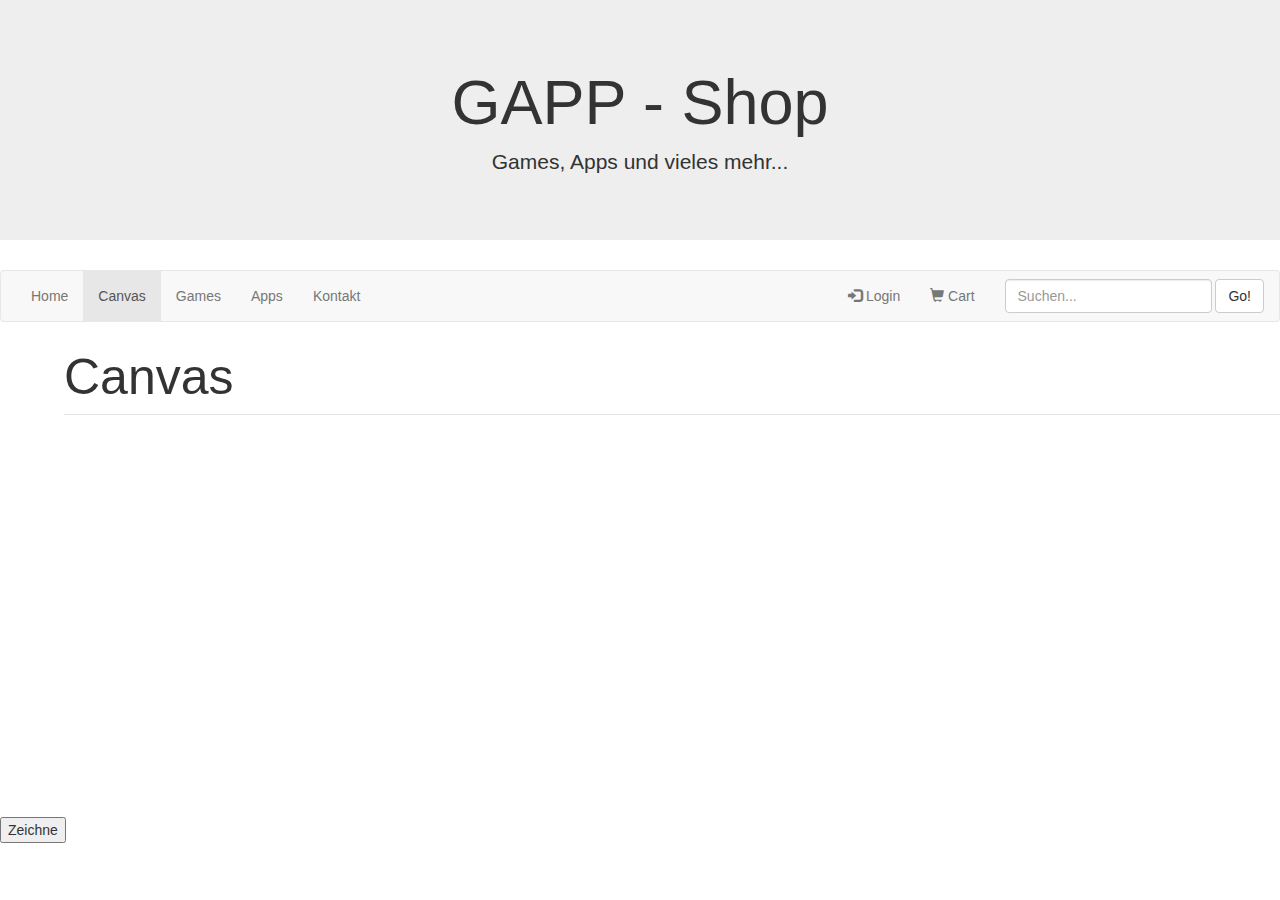
<file: page/canvas.html>
<!DOCTYPE html>
<html lang="en">
<head>
  <title>GAPP-Shop</title>
  <meta charset="utf-8">
  <meta name="viewport" content="width=device-width, initial-scale=1">
  <link rel="stylesheet" href="../css/style.css">
  <link rel="stylesheet" href="https://maxcdn.bootstrapcdn.com/bootstrap/3.3.7/css/bootstrap.min.css">
  <script src="../js/canvas.js"></script>
  <script src="https://ajax.googleapis.com/ajax/libs/jquery/3.1.1/jquery.min.js"></script>
  <script src="https://maxcdn.bootstrapcdn.com/bootstrap/3.3.7/js/bootstrap.min.js"></script>
</head>

<body>
  <div class="jumbotron text-center">
    <h1>GAPP - Shop</h1>
    <p>Games, Apps und vieles mehr...</p>
  </div>

  <nav class="navbar navbar-default">
  <div class="container-fluid">
    <ul class="nav navbar-nav">
      <li><a href="../index.html">Home</a></li>
      <li class="active"><a href="../page/canvas.html">Canvas</a></li>
      <li><a href="../page/games.html">Games</a></li>
      <li><a href="../page/apps.html">Apps</a></li>
      <li><a href='../page/contact.html'>Kontakt</a></li>
    </ul>

    <form class="navbar-form navbar-right">
      <div class="form-group">
        <input type="text" class="form-control" placeholder="Suchen...">
      </div>
      <button type="submit" class="btn btn-default">Go!</button>
    </form>

    <ul class="nav navbar-nav navbar-right">
      <li><a href="../page/404.html"><span class="glyphicon glyphicon-log-in"></span> Login</a></li>
      <li><a href="../page/cart.html"><span class="glyphicon glyphicon-shopping-cart"></span> Cart</a></li>
    </ul>
  </div>
  </nav>

 <!-- Hier Contentbereich-->
 <legend id="cttitle"> Canvas</legend>

 <button onclick="draw(0,0)">Zeichne</button>
 <canvas id="canvas" width="550" height="400"</canvas>

<!-- Hier Contentbereich ENDE-->

  <footer class="container-fluid text-center">
    <p>Gapp-Shop Copyright 2017</p>
    <form class="form-inline">Unser Newsletter:
      <input type="email" class="form-control" size="50" placeholder="Email Address">
      <button type="button" class="btn btn-danger">Abonnieren</button>
    </form>
  </footer>

</body>
</html>
</file>
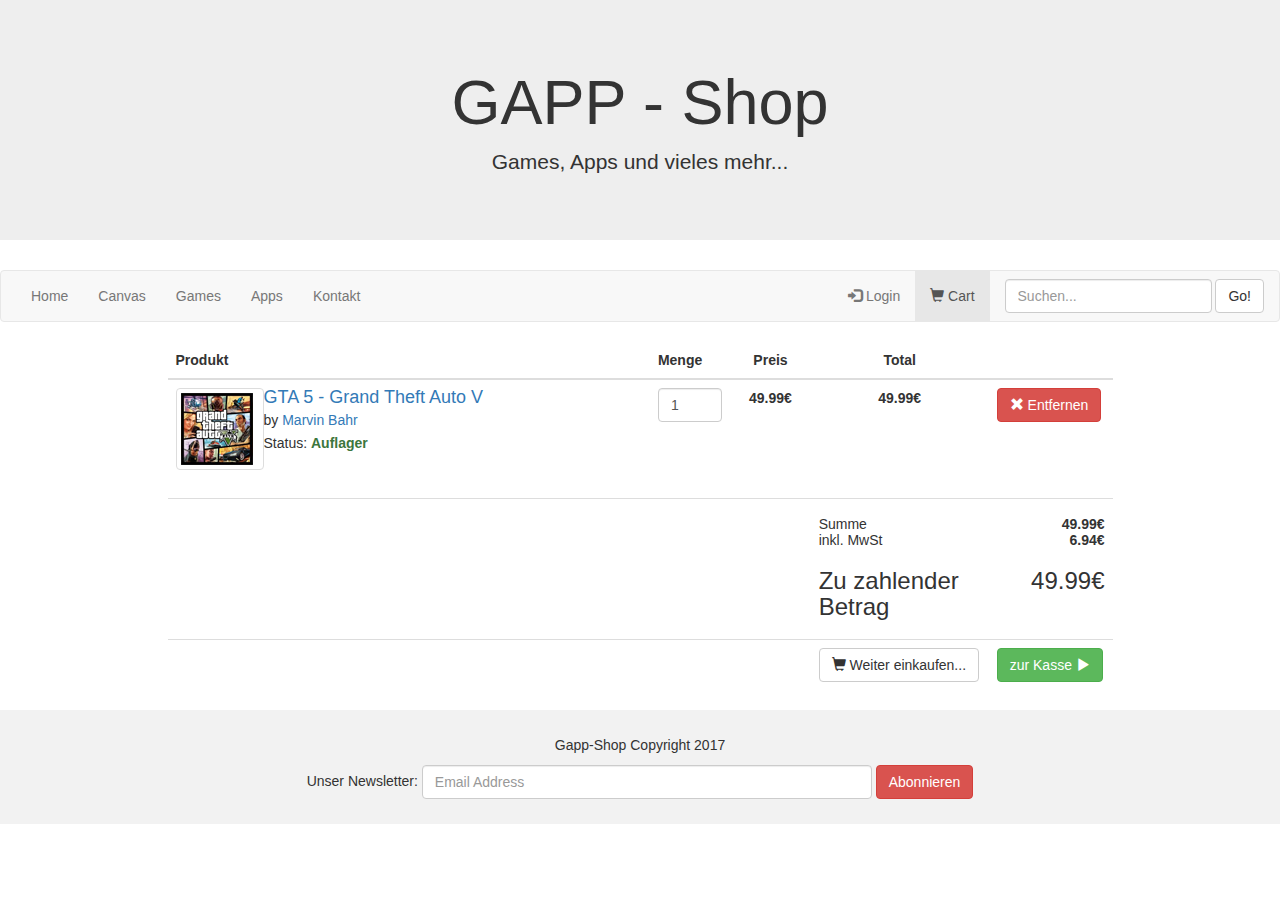
<file: page/cart.html>
<!DOCTYPE html>
<html lang="en">
<head>
  <title>GAPP-Shop</title>
  <meta charset="utf-8">
  <meta name="viewport" content="width=device-width, initial-scale=1">
  <link rel="stylesheet" href="../css/style.css">
  <link rel="stylesheet" href="https://maxcdn.bootstrapcdn.com/bootstrap/3.3.7/css/bootstrap.min.css">
  <script src="https://ajax.googleapis.com/ajax/libs/jquery/3.1.1/jquery.min.js"></script>
  <script src="https://maxcdn.bootstrapcdn.com/bootstrap/3.3.7/js/bootstrap.min.js"></script>
</head>

<body>
  <div class="jumbotron text-center">
    <h1>GAPP - Shop</h1>
    <p>Games, Apps und vieles mehr...</p>
  </div>

  <nav class="navbar navbar-default">
  <div class="container-fluid">
    <ul class="nav navbar-nav">
      <li><a href="../index.html">Home</a></li>
      <li><a href="../page/canvas.html">Canvas</a></li>
      <li><a href="../page/games.html">Games</a></li>
      <li><a href="../page/apps.html">Apps</a></li>
      <li><a href='../page/contact.html'>Kontakt</a></li>
    </ul>

    <form class="navbar-form navbar-right">
      <div class="form-group">
        <input type="text" class="form-control" placeholder="Suchen...">
      </div>
      <button type="submit" class="btn btn-default">Go!</button>
    </form>

    <ul class="nav navbar-nav navbar-right">
      <li><a href="../page/404.html"><span class="glyphicon glyphicon-log-in"></span> Login</a></li>
      <li class="active"><a href="../page/cart.html"><span class="glyphicon glyphicon-shopping-cart"></span> Cart</a></li>
    </ul>
  </div>
  </nav>

 <!-- Hier Contentbereich-->
  <div class="container">
     <div class="row">
         <div class="col-sm-12 col-md-10 col-md-offset-1">
             <table class="table table-hover">
                 <thead>
                     <tr>
                         <th>Produkt</th>
                         <th>Menge</th>
                         <th class="text-center">Preis</th>
                         <th class="text-center">Total</th>
                         <th> </th>
                     </tr>
                 </thead>
                 <tbody>
                     <tr>
                         <td class="col-sm-8 col-md-6">
                         <div class="media">
                             <a class="thumbnail pull-left" href="#"> <img class="media-object" src="../images/gta_item.png" style="width: 72px; height: 72px;"> </a>
                             <div class="media-body">
                                 <h4 class="media-heading"><a href="#">GTA 5 - Grand Theft Auto V</a></h4>
                                 <h5 class="media-heading"> by <a href="#">Marvin Bahr</a></h5>
                                 <span>Status: </span><span class="text-success"><strong>Auflager</strong></span>
                             </div>
                         </div></td>
                         <td class="col-sm-1 col-md-1" style="text-align: center">
                         <input type="email" class="form-control" id="exampleInputEmail1" value="1">
                         </td>
                         <td class="col-sm-1 col-md-1 text-center"><strong>49.99€</strong></td>
                         <td class="col-sm-1 col-md-1 text-center"><strong>49.99€</strong></td>
                         <td class="col-sm-1 col-md-1">
                         <button type="button" class="btn btn-danger">
                             <span class="glyphicon glyphicon-remove"></span> Entfernen
                         </button></td>
                     </tr>
                 </tbody>
                 <tfoot>
                     <tr>
                         <td>   </td>
                         <td>   </td>
                         <td>   </td>
                         <td><h5>Summe<br>inkl. MwSt</h5><h3>Zu zahlender Betrag</h3></td>
                         <td class="text-right"><h5><strong>49.99€<br>6.94€</strong></h5><h3>49.99€</h3></td>
                     </tr>
                     <tr>
                         <td>   </td>
                         <td>   </td>
                         <td>   </td>
                         <td>
                         <button type="button" class="btn btn-default">
                             <span class="glyphicon glyphicon-shopping-cart"></span> Weiter einkaufen...
                         </button></td>
                         <td>
                         <button type="button" class="btn btn-success">
                             zur Kasse <span class="glyphicon glyphicon-play"></span>
                         </button></td>
                     </tr>
                 </tfoot>
             </table>
         </div>
     </div>
   </div>


<!-- Hier Contentbereich ENDE-->

<footer class="container-fluid text-center">
  <p>Gapp-Shop Copyright 2017</p>
  <form class="form-inline">Unser Newsletter:
    <input type="email" class="form-control" size="50" placeholder="Email Address">
    <button type="button" class="btn btn-danger">Abonnieren</button>
  </form>
</footer>

</body>
</html>
</file>
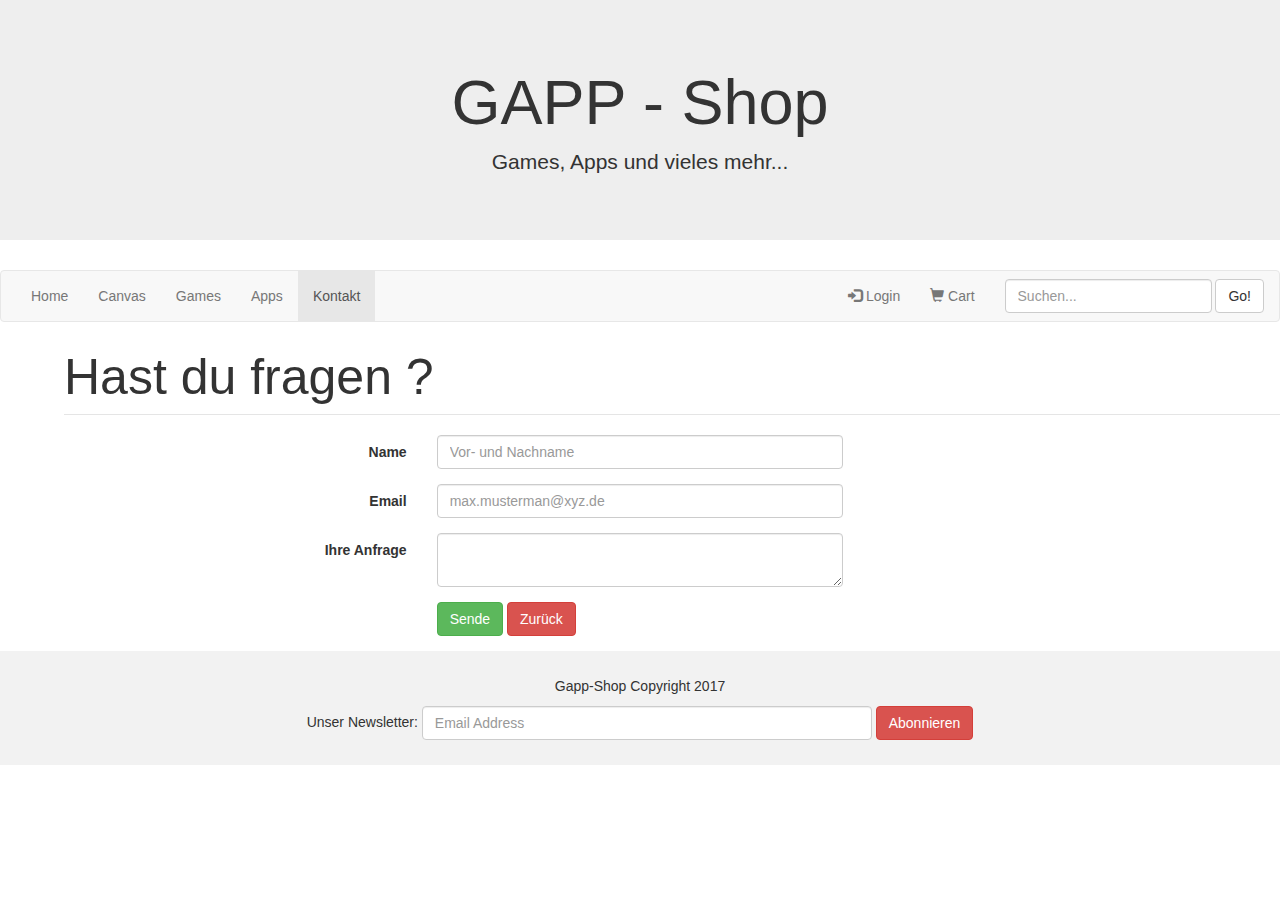
<file: page/contact.html>
<!DOCTYPE html>
<html lang="en">
<head>
  <title>GAPP-Shop</title>
  <meta charset="utf-8">
  <meta name="viewport" content="width=device-width, initial-scale=1">
  <link rel="stylesheet" href="../css/style.css">
  <link rel="stylesheet" href="https://maxcdn.bootstrapcdn.com/bootstrap/3.3.7/css/bootstrap.min.css">
  <script src="https://ajax.googleapis.com/ajax/libs/jquery/3.1.1/jquery.min.js"></script>
  <script src="https://maxcdn.bootstrapcdn.com/bootstrap/3.3.7/js/bootstrap.min.js"></script>
</head>

<body>
  <div class="jumbotron text-center">
    <h1>GAPP - Shop</h1>
    <p>Games, Apps und vieles mehr...</p>
  </div>

  <nav class="navbar navbar-default">
  <div class="container-fluid">
    <ul class="nav navbar-nav">
      <li><a href="../index.html">Home</a></li>
      <li><a href="../page/canvas.html">Canvas</a></li>
      <li><a href="../page/games.html">Games</a></li>
      <li><a href="../page/apps.html">Apps</a></li>
      <li class="active"><a href='../page/contact.html'>Kontakt</a></li>
    </ul>

    <form class="navbar-form navbar-right">
      <div class="form-group">
        <input type="text" class="form-control" placeholder="Suchen...">
      </div>
      <button type="submit" class="btn btn-default">Go!</button>
    </form>

      <ul class="nav navbar-nav navbar-right">
      <li><a href="../page/404.html"><span class="glyphicon glyphicon-log-in"></span> Login</a></li>
      <li><a href="../page/cart.html"><span class="glyphicon glyphicon-shopping-cart"></span> Cart</a></li>
    </ul>
  </div>
  </nav>

 <!-- Hier Contentbereich-->

 <form class="form-horizontal">
 <fieldset>

 <legend id="cttitle"> Hast du fragen ?</legend>

 <div class="form-group">
   <label class="col-md-4 control-label" for="textinput">Name</label>
   <div class="col-md-4">
   <input id="textinput" name="textinput" type="text" placeholder="Vor- und Nachname" class="form-control input-md" required="">

   </div>
 </div>

 <div class="form-group">
   <label class="col-md-4 control-label" for="email">Email</label>
   <div class="col-md-4">
   <input id="email" name="email" type="text" placeholder="max.musterman@xyz.de" class="form-control input-md">

   </div>
 </div>

 <div class="form-group">
   <label class="col-md-4 control-label" for="anfrage">Ihre Anfrage</label>
   <div class="col-md-4">
     <textarea class="form-control" id="anfrage" name="anfrage"></textarea>
   </div>
 </div>

 <div class="form-group">
   <label class="col-md-4 control-label" for="senden"></label>
   <div class="col-md-8">
     <button id="senden" name="senden" class="btn btn-success">Sende</button>
     <button id="Abbruch" name="Abbruch" href="index.html" class="btn btn-danger">Zurück</button>
   </div>
 </div>

 </fieldset>
 </form>

<!-- Hier Contentbereich ENDE-->

<footer class="container-fluid text-center">
  <p>Gapp-Shop Copyright 2017</p>
  <form class="form-inline">Unser Newsletter:
    <input type="email" class="form-control" size="50" placeholder="Email Address">
    <button type="button" class="btn btn-danger">Abonnieren</button>
  </form>
</footer>

</body>
</html>
</file>
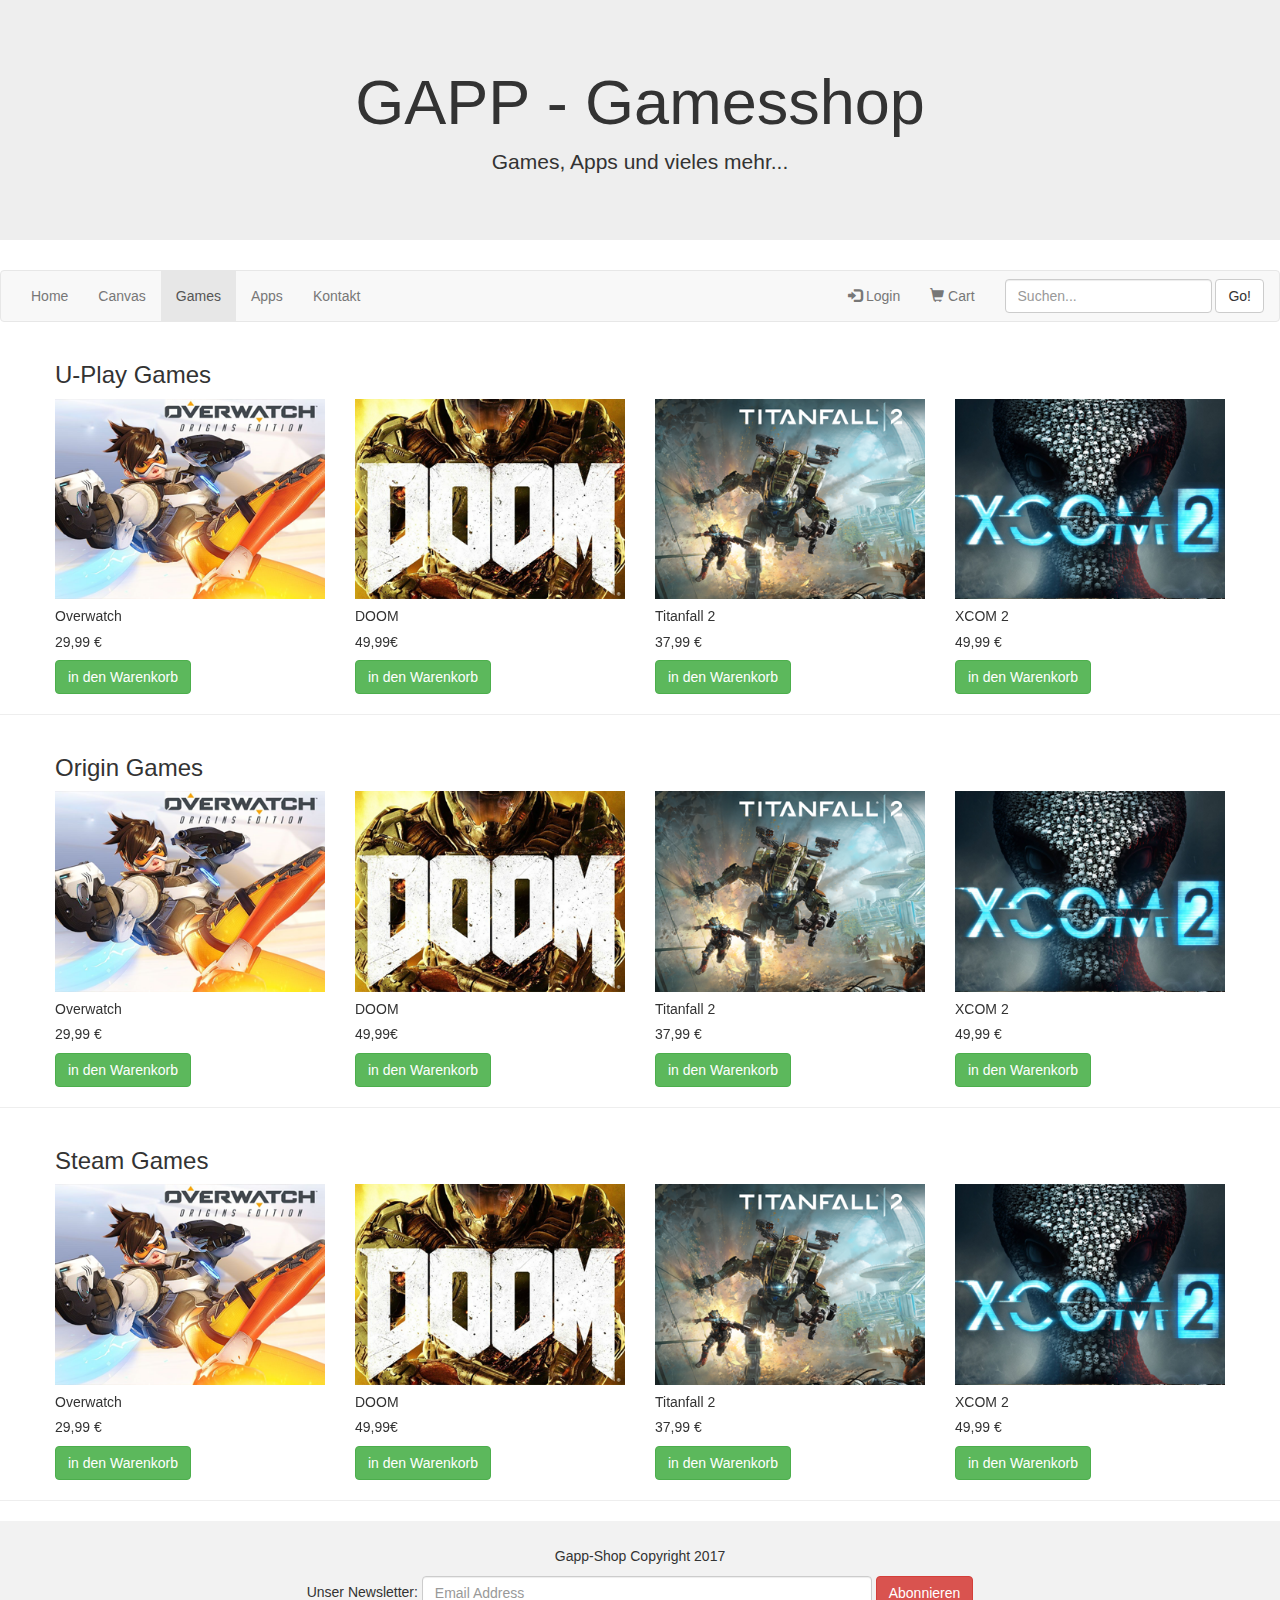
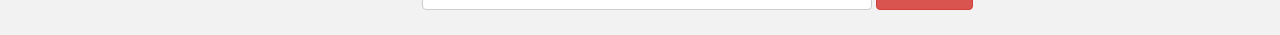
<file: page/games.html>
<!DOCTYPE html>
<html lang="en">
<head>
  <title>GAPP-Shop</title>
  <meta charset="utf-8">
  <meta name="viewport" content="width=device-width, initial-scale=1">
  <link rel="stylesheet" href="../css/style.css">
  <link rel="stylesheet" href="https://maxcdn.bootstrapcdn.com/bootstrap/3.3.7/css/bootstrap.min.css">
  <script src="https://ajax.googleapis.com/ajax/libs/jquery/3.1.1/jquery.min.js"></script>
  <script src="https://maxcdn.bootstrapcdn.com/bootstrap/3.3.7/js/bootstrap.min.js"></script>
</head>

<body>
  <div id="background-upper">
  <div class="jumbotron text-center">
    <h1>GAPP - Gamesshop</h1>
    <p>Games, Apps und vieles mehr...</p>
  </div>

  <nav class="navbar navbar-default">
  <div class="container-fluid">
    <ul class="nav navbar-nav">
      <li><a href="../index.html">Home</a></li>
      <li><a href="../page/canvas.html">Canvas</a></li>
      <li class="active"><a href="../page/games.html">Games</a></li>
      <li><a href="../page/apps.html">Apps</a></li>
      <li><a href='../page/contact.html'>Kontakt</a></li>
    </ul>

    <form class="navbar-form navbar-right">
      <div class="form-group">
        <input type="text" class="form-control" placeholder="Suchen...">
      </div>
      <button type="submit" class="btn btn-default">Go!</button>
    </form>

    <ul class="nav navbar-nav navbar-right">
      <li><a href="../page/404.html"><span class="glyphicon glyphicon-log-in"></span> Login</a></li>
      <li><a href="../page/cart.html"><span class="glyphicon glyphicon-shopping-cart"></span> Cart</a></li>
    </ul>
  </div>
  </nav>

 <!-- Hier Contentbereich-->
 <div class="container">
    <div class="row">
        <div class="row">
            <div class="col-md-9">
                <h3>
                    U-Play Games</h3>
            </div>
            <div class="col-md-3"></div>
        </div>
        <div id="carousel-example" class="carousel slide hidden-xs" data-ride="carousel">
            <!-- Wrapper for slides -->
            <div class="carousel-inner">
                <div class="item active">
                    <div class="row">
                        <div class="col-sm-3">
                            <div class="col-item">
                                <div class="photo">
                                    <img src="../images/ow.png" class="img-responsive" alt="a" />
                                </div>
                                <div class="info">
                                    <div class="row">
                                        <div class="price col-md-6">
                                            <h5>
                                                Overwatch</h5>
                                            <h5 class="price-text-color">
                                                29,99 €</h5>
                                        </div>
                                        <div class="rating hidden-sm col-md-6">
                                            <i class="price-text-color fa fa-star"></i><i class="price-text-color fa fa-star">
                                            </i><i class="price-text-color fa fa-star"></i><i class="price-text-color fa fa-star">
                                            </i><i class="fa fa-star"></i>
                                        </div>
                                    </div>
                                    <div class="separator clear-left">
                                         <button type="button" class="btn btn-success">in den Warenkorb</button>
                                    </div>
                                    <div class="clearfix">
                                    </div>
                                </div>
                            </div>
                        </div>
                        <div class="col-sm-3">
                            <div class="col-item">
                                <div class="photo">
                                    <img src="../images/doom.png" class="img-responsive" alt="a" />
                                </div>
                                <div class="info">
                                    <div class="row">
                                        <div class="price col-md-6">
                                            <h5>
                                                DOOM</h5>
                                            <h5 class="price-text-color">
                                                49,99€</h5>
                                        </div>
                                        <div class="rating hidden-sm col-md-6">
                                        </div>
                                    </div>
                                    <div class="separator clear-left">
                                         <button type="button" class="btn btn-success">in den Warenkorb</button>
                                    </div>
                                    <div class="clearfix">
                                    </div>
                                </div>
                            </div>
                        </div>
                        <div class="col-sm-3">
                            <div class="col-item">
                                <div class="photo">
                                    <img src="../images/tf2.png" class="img-responsive" alt="a" />
                                </div>
                                <div class="info">
                                    <div class="row">
                                        <div class="price col-md-6">
                                            <h5>
                                                Titanfall 2</h5>
                                            <h5 class="price-text-color">
                                                37,99 €</h5>
                                        </div>
                                        <div class="rating hidden-sm col-md-6">
                                            <i class="price-text-color fa fa-star"></i><i class="price-text-color fa fa-star">
                                            </i><i class="price-text-color fa fa-star"></i><i class="price-text-color fa fa-star">
                                            </i><i class="fa fa-star"></i>
                                        </div>
                                    </div>
                                    <div class="separator clear-left">
                                         <button type="button" class="btn btn-success">in den Warenkorb</button>
                                    </div>
                                    <div class="clearfix">
                                    </div>
                                </div>
                            </div>
                        </div>
                        <div class="col-sm-3">
                            <div class="col-item">
                                <div class="photo">
                                    <img src="../images/xcom2.png" class="img-responsive" alt="a" />
                                </div>
                                <div class="info">
                                    <div class="row">
                                        <div class="price col-md-6">
                                            <h5>
                                                XCOM 2</h5>
                                            <h5 class="price-text-color">
                                                49,99  €</h5>
                                        </div>
                                        <div class="rating hidden-sm col-md-6">
                                            <i class="price-text-color fa fa-star"></i><i class="price-text-color fa fa-star">
                                            </i><i class="price-text-color fa fa-star"></i><i class="price-text-color fa fa-star">
                                            </i><i class="fa fa-star"></i>
                                        </div>
                                    </div>
                                    <div class="separator clear-left">
                                         <button type="button" class="btn btn-success">in den Warenkorb</button>
                                    </div>
                                    <div class="clearfix">
                                    </div>
                                </div>
                            </div>
                        </div>
                    </div>
                </div>
                <div class="item">
                    <div class="row">
                        <div class="col-sm-3">
                            <div class="col-item">
                                <div class="photo">
                                    <img src="../images/nms.png" class="img-responsive" alt="a" />
                                </div>
                                <div class="info">
                                    <div class="row">
                                        <div class="price col-md-6">
                                            <h5>
                                                No Man’s Sky</h5>
                                            <h5 class="price-text-color">
                                                39,99 €</h5>
                                        </div>
                                        <div class="rating hidden-sm col-md-6">
                                            <i class="price-text-color fa fa-star"></i><i class="price-text-color fa fa-star">
                                            </i><i class="price-text-color fa fa-star"></i><i class="price-text-color fa fa-star">
                                            </i><i class="fa fa-star"></i>
                                        </div>
                                    </div>
                                    <div class="separator clear-left">
                                         <button type="button" class="btn btn-success">in den Warenkorb</button>
                                    </div>
                                    <div class="clearfix">
                                    </div>
                                </div>
                            </div>
                        </div>
                        <div class="col-sm-3">
                            <div class="col-item">
                                <div class="photo">
                                    <img src="../images/cod_iw.png" class="img-responsive" alt="a" />
                                </div>
                                <div class="info">
                                    <div class="row">
                                        <div class="price col-md-6">
                                            <h5>
                                                Call of Duty: Infinite Warfare</h5>
                                            <h5 class="price-text-color">
                                                39,99 €</h5>
                                        </div>
                                        <div class="rating hidden-sm col-md-6">
                                        </div>
                                    </div>
                                    <div class="separator clear-left">
                                         <button type="button" class="btn btn-success">in den Warenkorb</button>
                                    </div>
                                    <div class="clearfix">
                                    </div>
                                </div>
                            </div>
                        </div>
                        <div class="col-sm-3">
                            <div class="col-item">
                                <div class="photo">
                                    <img src="../images/civi6.png" class="img-responsive" alt="a" />
                                </div>
                                <div class="info">
                                    <div class="row">
                                        <div class="price col-md-6">
                                            <h5>
                                                Civilization 6</h5>
                                            <h5 class="price-text-color">
                                                44,99 €</h5>
                                        </div>
                                        <div class="rating hidden-sm col-md-6">
                                            <i class="price-text-color fa fa-star"></i><i class="price-text-color fa fa-star">
                                            </i><i class="price-text-color fa fa-star"></i><i class="price-text-color fa fa-star">
                                            </i><i class="fa fa-star"></i>
                                        </div>
                                    </div>
                                    <div class="separator clear-left">
                                         <button type="button" class="btn btn-success">in den Warenkorb</button>
                                    </div>
                                    <div class="clearfix">
                                    </div>
                                </div>
                            </div>
                        </div>
                        <div class="col-sm-3">
                            <div class="col-item">
                                <div class="photo">
                                    <img src="../images/fifa17.png" class="img-responsive" alt="a" />
                                </div>
                                <div class="info">
                                    <div class="row">
                                        <div class="price col-md-6">
                                            <h5>
                                                FIFA 17</h5>
                                            <h5 class="price-text-color">
                                                22,99 €</h5>
                                        </div>
                                        <div class="rating hidden-sm col-md-6">
                                            <i class="price-text-color fa fa-star"></i><i class="price-text-color fa fa-star">
                                            </i><i class="price-text-color fa fa-star"></i><i class="price-text-color fa fa-star">
                                            </i><i class="fa fa-star"></i>
                                        </div>
                                    </div>
                                    <div class="separator clear-left">
                                         <button type="button" class="btn btn-success">in den Warenkorb</button>
                                    </div>
                                    <div class="clearfix">
                                    </div>
                                </div>
                            </div>
                        </div>
                    </div>
                </div>
            </div>
        </div>
    </div>
  </div>

  <hr />

  <div class="container">
     <div class="row">
         <div class="row">
             <div class="col-md-9">
                 <h3>
                     Origin Games</h3>
             </div>
             <div class="col-md-3"></div>
         </div>
         <div id="carousel-example" class="carousel slide hidden-xs" data-ride="carousel">
             <!-- Wrapper for slides -->
             <div class="carousel-inner">
                 <div class="item active">
                     <div class="row">
                         <div class="col-sm-3">
                             <div class="col-item">
                                 <div class="photo">
                                     <img src="../images/ow.png" class="img-responsive" alt="a" />
                                 </div>
                                 <div class="info">
                                     <div class="row">
                                         <div class="price col-md-6">
                                             <h5>
                                                 Overwatch</h5>
                                             <h5 class="price-text-color">
                                                 29,99 €</h5>
                                         </div>
                                         <div class="rating hidden-sm col-md-6">
                                             <i class="price-text-color fa fa-star"></i><i class="price-text-color fa fa-star">
                                             </i><i class="price-text-color fa fa-star"></i><i class="price-text-color fa fa-star">
                                             </i><i class="fa fa-star"></i>
                                         </div>
                                     </div>
                                     <div class="separator clear-left">
                                          <button type="button" class="btn btn-success">in den Warenkorb</button>
                                     </div>
                                     <div class="clearfix">
                                     </div>
                                 </div>
                             </div>
                         </div>
                         <div class="col-sm-3">
                             <div class="col-item">
                                 <div class="photo">
                                     <img src="../images/doom.png" class="img-responsive" alt="a" />
                                 </div>
                                 <div class="info">
                                     <div class="row">
                                         <div class="price col-md-6">
                                             <h5>
                                                 DOOM</h5>
                                             <h5 class="price-text-color">
                                                 49,99€</h5>
                                         </div>
                                         <div class="rating hidden-sm col-md-6">
                                         </div>
                                     </div>
                                     <div class="separator clear-left">
                                          <button type="button" class="btn btn-success">in den Warenkorb</button>
                                     </div>
                                     <div class="clearfix">
                                     </div>
                                 </div>
                             </div>
                         </div>
                         <div class="col-sm-3">
                             <div class="col-item">
                                 <div class="photo">
                                     <img src="../images/tf2.png" class="img-responsive" alt="a" />
                                 </div>
                                 <div class="info">
                                     <div class="row">
                                         <div class="price col-md-6">
                                             <h5>
                                                 Titanfall 2</h5>
                                             <h5 class="price-text-color">
                                                 37,99 €</h5>
                                         </div>
                                         <div class="rating hidden-sm col-md-6">
                                             <i class="price-text-color fa fa-star"></i><i class="price-text-color fa fa-star">
                                             </i><i class="price-text-color fa fa-star"></i><i class="price-text-color fa fa-star">
                                             </i><i class="fa fa-star"></i>
                                         </div>
                                     </div>
                                     <div class="separator clear-left">
                                          <button type="button" class="btn btn-success">in den Warenkorb</button>
                                     </div>
                                     <div class="clearfix">
                                     </div>
                                 </div>
                             </div>
                         </div>
                         <div class="col-sm-3">
                             <div class="col-item">
                                 <div class="photo">
                                     <img src="../images/xcom2.png" class="img-responsive" alt="a" />
                                 </div>
                                 <div class="info">
                                     <div class="row">
                                         <div class="price col-md-6">
                                             <h5>
                                                 XCOM 2</h5>
                                             <h5 class="price-text-color">
                                                 49,99  €</h5>
                                         </div>
                                         <div class="rating hidden-sm col-md-6">
                                             <i class="price-text-color fa fa-star"></i><i class="price-text-color fa fa-star">
                                             </i><i class="price-text-color fa fa-star"></i><i class="price-text-color fa fa-star">
                                             </i><i class="fa fa-star"></i>
                                         </div>
                                     </div>
                                     <div class="separator clear-left">
                                          <button type="button" class="btn btn-success">in den Warenkorb</button>
                                     </div>
                                     <div class="clearfix">
                                     </div>
                                 </div>
                             </div>
                         </div>
                     </div>
                 </div>
                 <div class="item">
                     <div class="row">
                         <div class="col-sm-3">
                             <div class="col-item">
                                 <div class="photo">
                                     <img src="../images/nms.png" class="img-responsive" alt="a" />
                                 </div>
                                 <div class="info">
                                     <div class="row">
                                         <div class="price col-md-6">
                                             <h5>
                                                 No Man’s Sky</h5>
                                             <h5 class="price-text-color">
                                                 39,99 €</h5>
                                         </div>
                                         <div class="rating hidden-sm col-md-6">
                                             <i class="price-text-color fa fa-star"></i><i class="price-text-color fa fa-star">
                                             </i><i class="price-text-color fa fa-star"></i><i class="price-text-color fa fa-star">
                                             </i><i class="fa fa-star"></i>
                                         </div>
                                     </div>
                                     <div class="separator clear-left">
                                          <button type="button" class="btn btn-success">in den Warenkorb</button>
                                     </div>
                                     <div class="clearfix">
                                     </div>
                                 </div>
                             </div>
                         </div>
                         <div class="col-sm-3">
                             <div class="col-item">
                                 <div class="photo">
                                     <img src="../images/cod_iw.png" class="img-responsive" alt="a" />
                                 </div>
                                 <div class="info">
                                     <div class="row">
                                         <div class="price col-md-6">
                                             <h5>
                                                 Call of Duty: Infinite Warfare</h5>
                                             <h5 class="price-text-color">
                                                 39,99 €</h5>
                                         </div>
                                         <div class="rating hidden-sm col-md-6">
                                         </div>
                                     </div>
                                     <div class="separator clear-left">
                                          <button type="button" class="btn btn-success">in den Warenkorb</button>
                                     </div>
                                     <div class="clearfix">
                                     </div>
                                 </div>
                             </div>
                         </div>
                         <div class="col-sm-3">
                             <div class="col-item">
                                 <div class="photo">
                                     <img src="../images/civi6.png" class="img-responsive" alt="a" />
                                 </div>
                                 <div class="info">
                                     <div class="row">
                                         <div class="price col-md-6">
                                             <h5>
                                                 Civilization 6</h5>
                                             <h5 class="price-text-color">
                                                 44,99 €</h5>
                                         </div>
                                         <div class="rating hidden-sm col-md-6">
                                             <i class="price-text-color fa fa-star"></i><i class="price-text-color fa fa-star">
                                             </i><i class="price-text-color fa fa-star"></i><i class="price-text-color fa fa-star">
                                             </i><i class="fa fa-star"></i>
                                         </div>
                                     </div>
                                     <div class="separator clear-left">
                                          <button type="button" class="btn btn-success">in den Warenkorb</button>
                                     </div>
                                     <div class="clearfix">
                                     </div>
                                 </div>
                             </div>
                         </div>
                         <div class="col-sm-3">
                             <div class="col-item">
                                 <div class="photo">
                                     <img src="../images/fifa17.png" class="img-responsive" alt="a" />
                                 </div>
                                 <div class="info">
                                     <div class="row">
                                         <div class="price col-md-6">
                                             <h5>
                                                 FIFA 17</h5>
                                             <h5 class="price-text-color">
                                                 22,99 €</h5>
                                         </div>
                                         <div class="rating hidden-sm col-md-6">
                                             <i class="price-text-color fa fa-star"></i><i class="price-text-color fa fa-star">
                                             </i><i class="price-text-color fa fa-star"></i><i class="price-text-color fa fa-star">
                                             </i><i class="fa fa-star"></i>
                                         </div>
                                     </div>
                                     <div class="separator clear-left">
                                          <button type="button" class="btn btn-success">in den Warenkorb</button>
                                     </div>
                                     <div class="clearfix">
                                     </div>
                                 </div>
                             </div>
                         </div>
                     </div>
                 </div>
             </div>
         </div>
     </div>
   </div>

   <hr />

   <div class="container">
      <div class="row">
          <div class="row">
              <div class="col-md-9">
                  <h3>
                      Steam Games</h3>
              </div>
              <div class="col-md-3"></div>
          </div>
          <div id="carousel-example" class="carousel slide hidden-xs" data-ride="carousel">
              <!-- Wrapper for slides -->
              <div class="carousel-inner">
                  <div class="item active">
                      <div class="row">
                          <div class="col-sm-3">
                              <div class="col-item">
                                  <div class="photo">
                                      <img src="../images/ow.png" class="img-responsive" alt="a" />
                                  </div>
                                  <div class="info">
                                      <div class="row">
                                          <div class="price col-md-6">
                                              <h5>
                                                  Overwatch</h5>
                                              <h5 class="price-text-color">
                                                  29,99 €</h5>
                                          </div>
                                          <div class="rating hidden-sm col-md-6">
                                              <i class="price-text-color fa fa-star"></i><i class="price-text-color fa fa-star">
                                              </i><i class="price-text-color fa fa-star"></i><i class="price-text-color fa fa-star">
                                              </i><i class="fa fa-star"></i>
                                          </div>
                                      </div>
                                      <div class="separator clear-left">
                                           <button type="button" class="btn btn-success">in den Warenkorb</button>
                                      </div>
                                      <div class="clearfix">
                                      </div>
                                  </div>
                              </div>
                          </div>
                          <div class="col-sm-3">
                              <div class="col-item">
                                  <div class="photo">
                                      <img src="../images/doom.png" class="img-responsive" alt="a" />
                                  </div>
                                  <div class="info">
                                      <div class="row">
                                          <div class="price col-md-6">
                                              <h5>
                                                  DOOM</h5>
                                              <h5 class="price-text-color">
                                                  49,99€</h5>
                                          </div>
                                          <div class="rating hidden-sm col-md-6">
                                          </div>
                                      </div>
                                      <div class="separator clear-left">
                                           <button type="button" class="btn btn-success">in den Warenkorb</button>
                                      </div>
                                      <div class="clearfix">
                                      </div>
                                  </div>
                              </div>
                          </div>
                          <div class="col-sm-3">
                              <div class="col-item">
                                  <div class="photo">
                                      <img src="../images/tf2.png" class="img-responsive" alt="a" />
                                  </div>
                                  <div class="info">
                                      <div class="row">
                                          <div class="price col-md-6">
                                              <h5>
                                                  Titanfall 2</h5>
                                              <h5 class="price-text-color">
                                                  37,99 €</h5>
                                          </div>
                                          <div class="rating hidden-sm col-md-6">
                                              <i class="price-text-color fa fa-star"></i><i class="price-text-color fa fa-star">
                                              </i><i class="price-text-color fa fa-star"></i><i class="price-text-color fa fa-star">
                                              </i><i class="fa fa-star"></i>
                                          </div>
                                      </div>
                                      <div class="separator clear-left">
                                           <button type="button" class="btn btn-success">in den Warenkorb</button>
                                      </div>
                                      <div class="clearfix">
                                      </div>
                                  </div>
                              </div>
                          </div>
                          <div class="col-sm-3">
                              <div class="col-item">
                                  <div class="photo">
                                      <img src="../images/xcom2.png" class="img-responsive" alt="a" />
                                  </div>
                                  <div class="info">
                                      <div class="row">
                                          <div class="price col-md-6">
                                              <h5>
                                                  XCOM 2</h5>
                                              <h5 class="price-text-color">
                                                  49,99  €</h5>
                                          </div>
                                          <div class="rating hidden-sm col-md-6">
                                              <i class="price-text-color fa fa-star"></i><i class="price-text-color fa fa-star">
                                              </i><i class="price-text-color fa fa-star"></i><i class="price-text-color fa fa-star">
                                              </i><i class="fa fa-star"></i>
                                          </div>
                                      </div>
                                      <div class="separator clear-left">
                                           <button type="button" class="btn btn-success">in den Warenkorb</button>
                                      </div>
                                      <div class="clearfix">
                                      </div>
                                  </div>
                              </div>
                          </div>
                      </div>
                  </div>
                  <div class="item">
                      <div class="row">
                          <div class="col-sm-3">
                              <div class="col-item">
                                  <div class="photo">
                                      <img src="../images/nms.png" class="img-responsive" alt="a" />
                                  </div>
                                  <div class="info">
                                      <div class="row">
                                          <div class="price col-md-6">
                                              <h5>
                                                  No Man’s Sky</h5>
                                              <h5 class="price-text-color">
                                                  39,99 €</h5>
                                          </div>
                                          <div class="rating hidden-sm col-md-6">
                                              <i class="price-text-color fa fa-star"></i><i class="price-text-color fa fa-star">
                                              </i><i class="price-text-color fa fa-star"></i><i class="price-text-color fa fa-star">
                                              </i><i class="fa fa-star"></i>
                                          </div>
                                      </div>
                                      <div class="separator clear-left">
                                           <button type="button" class="btn btn-success">in den Warenkorb</button>
                                      </div>
                                      <div class="clearfix">
                                      </div>
                                  </div>
                              </div>
                          </div>
                          <div class="col-sm-3">
                              <div class="col-item">
                                  <div class="photo">
                                      <img src="../images/cod_iw.png" class="img-responsive" alt="a" />
                                  </div>
                                  <div class="info">
                                      <div class="row">
                                          <div class="price col-md-6">
                                              <h5>
                                                  Call of Duty: Infinite Warfare</h5>
                                              <h5 class="price-text-color">
                                                  39,99 €</h5>
                                          </div>
                                          <div class="rating hidden-sm col-md-6">
                                          </div>
                                      </div>
                                      <div class="separator clear-left">
                                           <button type="button" class="btn btn-success">in den Warenkorb</button>
                                      </div>
                                      <div class="clearfix">
                                      </div>
                                  </div>
                              </div>
                          </div>
                          <div class="col-sm-3">
                              <div class="col-item">
                                  <div class="photo">
                                      <img src="../images/civi6.png" class="img-responsive" alt="a" />
                                  </div>
                                  <div class="info">
                                      <div class="row">
                                          <div class="price col-md-6">
                                              <h5>
                                                  Civilization 6</h5>
                                              <h5 class="price-text-color">
                                                  44,99 €</h5>
                                          </div>
                                          <div class="rating hidden-sm col-md-6">
                                              <i class="price-text-color fa fa-star"></i><i class="price-text-color fa fa-star">
                                              </i><i class="price-text-color fa fa-star"></i><i class="price-text-color fa fa-star">
                                              </i><i class="fa fa-star"></i>
                                          </div>
                                      </div>
                                      <div class="separator clear-left">
                                           <button type="button" class="btn btn-success">in den Warenkorb</button>
                                      </div>
                                      <div class="clearfix">
                                      </div>
                                  </div>
                              </div>
                          </div>
                          <div class="col-sm-3">
                              <div class="col-item">
                                  <div class="photo">
                                      <img src="../images/fifa17.png" class="img-responsive" alt="a" />
                                  </div>
                                  <div class="info">
                                      <div class="row">
                                          <div class="price col-md-6">
                                              <h5>
                                                  FIFA 17</h5>
                                              <h5 class="price-text-color">
                                                  22,99 €</h5>
                                          </div>
                                          <div class="rating hidden-sm col-md-6">
                                              <i class="price-text-color fa fa-star"></i><i class="price-text-color fa fa-star">
                                              </i><i class="price-text-color fa fa-star"></i><i class="price-text-color fa fa-star">
                                              </i><i class="fa fa-star"></i>
                                          </div>
                                      </div>
                                      <div class="separator clear-left">
                                           <button type="button" class="btn btn-success">in den Warenkorb</button>
                                      </div>
                                      <div class="clearfix">
                                      </div>
                                  </div>
                              </div>
                          </div>
                      </div>
                  </div>
              </div>
          </div>
      </div>
    </div>
<!-- Hier Contentbereich ENDE-->
<hr />
<footer class="container-fluid text-center">
  <p>Gapp-Shop Copyright 2017</p>
  <form class="form-inline">Unser Newsletter:
    <input type="email" class="form-control" size="50" placeholder="Email Address">
    <button type="button" class="btn btn-danger">Abonnieren</button>
  </form>
</footer>

</body>
</html>
</file>
<file: css/style.css>
footer {
      background-color: #f2f2f2;
      padding: 25px;
    }

#cttitle{
    font-size: 50px;
    margin-left: 5%;
}

#eveonline{
   padding-top: 5px;
   color: white;
   text-align: center;
}

#eveimage{
  padding-top: 30px;
}

.button{
  margin-top: 5px;
  padding-top: 5px;
}

.canvas{
  border: #666 1px solid;
}

#background-upper{
  background-image: url();
  background-size: cover;
  background-attachment: fixed;
  background.position: center;
  background-repeat: no-repeat;
}
#background-eve{
  margin-top: 30px;
  background-image: url(../images/background_eve.png);
  background-size: cover;
  background-attachment: fixed;
  background.position: center;
  background-repeat: no-repeat;
}

/* ------------------------------------ */
.error-404 {
    margin: 0 auto;
    text-align: center;
  }
.error-404 .error-code {
    bottom: 60%;
    color: #4686CC;
    font-size: 96px;
    line-height: 100px;
    font-weight: bold;
  }
.error-404 .error-desc {
    font-size: 12px;
    color: #647788;
  }
.error-404 .m-b-10 {
    margin-bottom: 10px!important;
  }
.error-404 .m-b-20 {
    margin-bottom: 20px!important;
  }
.error-404 .m-t-20 {
    margin-top: 20px!important;
  }

/* ------------------------------------ */
  .dropdown-large {
  position: static !important;
}
.dropdown-menu-large {
  margin-left: 16px;
  margin-right: 16px;
  padding: 20px 0px;
}
.dropdown-menu-large > li > ul {
  padding: 0;
  margin: 0;
}
.dropdown-menu-large > li > ul > li {
  list-style: none;
}
.dropdown-menu-large > li > ul > li > a {
  display: block;
  padding: 3px 20px;
  clear: both;
  font-weight: normal;
  line-height: 1.428571429;
  color: #333333;
  white-space: normal;
}
.dropdown-menu-large > li ul > li > a:hover,
.dropdown-menu-large > li ul > li > a:focus {
  text-decoration: none;
  color: #262626;
  background-color: #f5f5f5;
}
.dropdown-menu-large .disabled > a,
.dropdown-menu-large .disabled > a:hover,
.dropdown-menu-large .disabled > a:focus {
  color: #999999;
}
.dropdown-menu-large .disabled > a:hover,
.dropdown-menu-large .disabled > a:focus {
  text-decoration: none;
  background-color: transparent;
  background-image: none;
  filter: progid:DXImageTransform.Microsoft.gradient(enabled = false);
  cursor: not-allowed;
}
.dropdown-menu-large .dropdown-header {
  color: #428bca;
  font-size: 18px;
}
@media (max-width: 768px) {
  .dropdown-menu-large {
    margin-left: 0 ;
    margin-right: 0 ;
  }
  .dropdown-menu-large > li {
    margin-bottom: 30px;
  }
  .dropdown-menu-large > li:last-child {
    margin-bottom: 0;
  }
  .dropdown-menu-large .dropdown-header {
    padding: 3px 15px !important;
  }
}

/* ------------------------------------ */
.content-sm {
  padding-top: 40px;
  padding-bottom: 40px;
}

.content-md {
  padding-top: 80px;
  padding-bottom: 80px;
}

.margin-b-40 {
    margin-bottom: 40px !important;
}

@media (max-width: 992px) {
  .md-margin-b-30 {
    margin-bottom: 30px !important;
  }
}

/* ------------------------------------ */
.radius-3 {
  border-radius: 3px !important;
}

.radius-10 {
  border-radius: 10px !important;
}

/* ------------------------------------ */
.btn-dark-brd {
  position: relative;
  display: inline-block;
  line-height: 1.4;
  color: #34343c;
  text-align: center;
  background: transparent;
  background-image: none;
  border-width: 1px;
  border-style: solid;
  border-color: #34343c;
  white-space: nowrap;
  vertical-align: middle;
  -ms-touch-action: manipulation;
  touch-action: manipulation;
  cursor: pointer;
  -webkit-user-select: none;
  -moz-user-select: none;
  -ms-user-select: none;
  user-select: none;
}

.btn-dark-brd:focus, .btn-dark-brd:active:focus, .btn-dark-brd.active:focus, .btn-dark-brd.focus, .btn-dark-brd:active.focus, .btn-dark-brd.active.focus {
  outline: none;
}

.btn-dark-brd:hover {
  transition-duration: 200ms;
  transition-property: all;
  transition-timing-function: cubic-bezier(0.7, 1, 0.7, 1);
}

.btn-dark-brd:hover, .btn-dark-brd:focus, .btn-dark-brd.focus {
  color: #fff;
  background: #34343c;
  border-color: #34343c;
  text-decoration: none;
}

.btn-dark-brd:after, .btn-dark-brd:before {
  background: transparent;
}

.btn-dark-brd:active, .btn-dark-brd.active {
  background-image: none;
  outline: 0;
}

.btn-dark-brd.disabled, .btn-dark-brd[disabled],
fieldset[disabled] .btn-dark-brd {
  cursor: not-allowed;
  box-shadow: none;
  opacity: .65;
  pointer-events: none;
}

.btn-dark-brd .btn-base-element-xs {
  position: absolute;
  top: 0;
  right: 0;
  background: transparent;
  border-left: 1px solid #2b2b31;
  padding: 6px 9px;
}

.btn-dark-brd .btn-base-element-sm {
  position: absolute;
  top: 0;
  right: 0;
  background: transparent;
  border-left: 1px solid #2b2b31;
  padding: 9px 11px;
}

.btn-dark-brd .btn-base-element-md {
  position: absolute;
  top: 0;
  right: 0;
  background: transparent;
  border-left: 1px solid #2b2b31;
  padding: 12px 13px;
}

.btn-dark-brd .btn-base-element-lg {
  position: absolute;
  top: 0;
  right: 0;
  background: transparent;
  border-left: 1px solid #2b2b31;
  padding: 15px 15px;
}

.btn-base-sm {
  font-size: 14px;
  font-weight: 300;
  padding: 9px 22px;
}

/* ------------------------------------ */
.pricing-list-v4 {
  text-align: center;
  background: #fff;

}

.pricing-list-v4 .pricing-list-v4-header {
  border-bottom: 1px solid #e4e8f3;
  padding: 40px 20px 40px;
  margin: 10px 30px;
}

.pricing-list-v4 .pricing-list-v4-header .pricing-list-v4-title {
  font-size: 36px;
  margin-bottom: 5px;
}

.pricing-list-v4 .pricing-list-v4-header .pricing-list-v4-subtitle {
  display: block;
  font-size: 16px;
  font-weight: 300;
}

.pricing-list-v4 .pricing-list-v4-content {
  padding: 40px 20px;
}

.pricing-list-v4 .pricing-list-v4-content .pricing-list-v4-price-sign {
  position: relative;
  top: -30px;
  font-size: 20px;
}

.pricing-list-v4 .pricing-list-v4-content .pricing-list-v4-price {
  font-size: 70px;
  font-weight: 400;
  line-height: .5;
  letter-spacing: -3px;
}

.pricing-list-v4 .pricing-list-v4-content .pricing-list-v4-subprice {
  font-size: 30px;
  font-weight: 400;
}

.pricing-list-v4 .pricing-list-v4-content .pricing-list-v4-price-info {
  position: relative;
  display: block;
  letter-spacing: 1px;
}

.pricing-list-v4 .pricing-list-v4-content .pricing-list-v4-price-info:before {
  font-size: 22px;
  font-weight: 300;
  content: "/";
  margin-right: 3px;
}

/* ------------------------------------ */
.shape{
	border-style: solid; border-width: 0 70px 40px 0; float:right; height: 0px; width: 0px;
	-ms-transform:rotate(360deg); /* IE 9 */
	-o-transform: rotate(360deg);  /* Opera 10.5 */
	-webkit-transform:rotate(360deg); /* Safari and Chrome */
	transform:rotate(360deg);
}

.offer{
	background:#fff; border:1px solid #ddd; box-shadow: 0 10px 20px rgba(0, 0, 0, 0.2); margin: 15px 0; overflow:hidden;
}
.offer:hover {
    -webkit-transform: scale(1.1);
    -moz-transform: scale(1.1);
    -ms-transform: scale(1.1);
    -o-transform: scale(1.1);
    transform:rotate scale(1.1);
    -webkit-transition: all 0.4s ease-in-out;
-moz-transition: all 0.4s ease-in-out;
-o-transition: all 0.4s ease-in-out;
transition: all 0.4s ease-in-out;
    }
.shape {
	border-color: rgba(255,255,255,0) #d9534f rgba(255,255,255,0) rgba(255,255,255,0);
}
.offer-radius{
	border-radius:7px;
}
.offer-danger {	border-color: #d9534f; }
.offer-danger .shape{
	border-color: transparent #d9534f transparent transparent;
}
.offer-success {	border-color: #5cb85c; }
.offer-success .shape{
	border-color: transparent #5cb85c transparent transparent;
}
.offer-default {	border-color: #999999; }
.offer-default .shape{
	border-color: transparent #999999 transparent transparent;
}
.offer-primary {	border-color: #428bca; }
.offer-primary .shape{
	border-color: transparent #428bca transparent transparent;
}
.offer-info {	border-color: #5bc0de; }
.offer-info .shape{
	border-color: transparent #5bc0de transparent transparent;
}
.offer-warning {	border-color: #f0ad4e; }
.offer-warning .shape{
	border-color: transparent #f0ad4e transparent transparent;
}

.shape-text{
	color:#fff; font-size:12px; font-weight:bold; position:relative; right:-40px; top:2px; white-space: nowrap;
	-ms-transform:rotate(30deg); /* IE 9 */
	-o-transform: rotate(360deg);  /* Opera 10.5 */
	-webkit-transform:rotate(30deg); /* Safari and Chrome */
	transform:rotate(30deg);
}
.offer-content{
	padding:0 20px 10px;
}
@media (min-width: 487px) {
  .container {
    max-width: 750px;
  }
  .col-sm-6 {
    width: 50%;
  }
}
@media (min-width: 900px) {
  .container {
    max-width: 970px;
  }
  .col-md-4 {
    width: 33.33333333333333%;
  }
}

@media (min-width: 1200px) {
  .container {
    max-width: 1170px;
  }
  .col-lg-3 {
    width: 25%;
  }
  }
}
</file>
